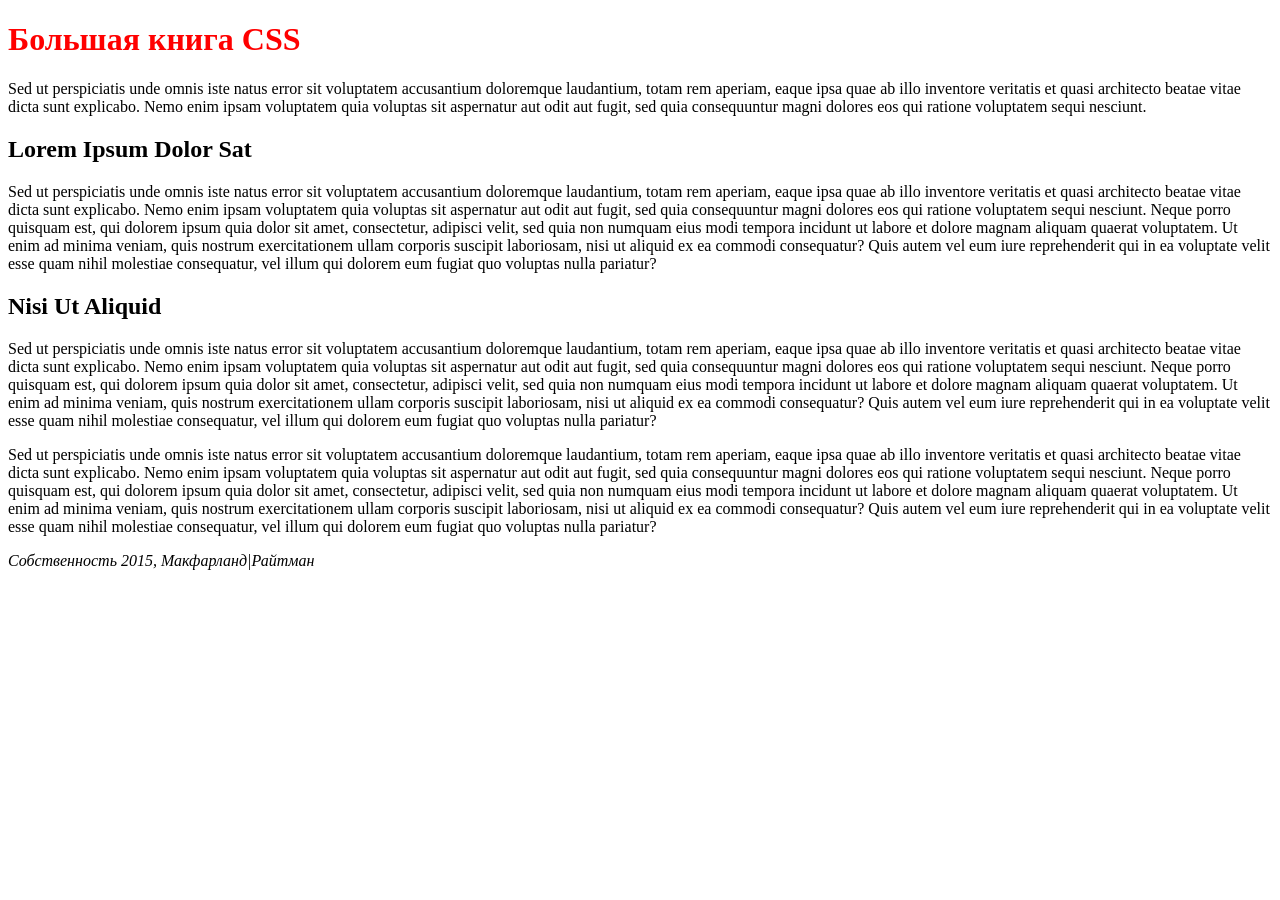
<file: 02 copy/index.html>
<!doctype html>
<html>

<head>
    <meta charset="UTF-8">
    <title>Большая книга CSS -- Глава 2</title>
</head>

<body>
    <h1 style="color: rgb(255, 0, 0);">Большая книга CSS</h1>
    <p>Sed ut perspiciatis unde omnis iste natus error sit voluptatem accusantium doloremque laudantium, totam rem
        aperiam, eaque ipsa quae ab illo inventore veritatis et quasi architecto beatae vitae dicta sunt explicabo. Nemo
        enim ipsam voluptatem quia voluptas sit aspernatur aut odit aut fugit, sed quia consequuntur magni dolores eos
        qui ratione voluptatem sequi nesciunt. </p>
    <h2>Lorem Ipsum Dolor Sat</h2>
    <p>Sed ut perspiciatis unde omnis iste natus error sit voluptatem accusantium doloremque laudantium, totam rem
        aperiam, eaque ipsa quae ab illo inventore veritatis et quasi architecto beatae vitae dicta sunt explicabo. Nemo
        enim ipsam voluptatem quia voluptas sit aspernatur aut odit aut fugit, sed quia consequuntur magni dolores eos
        qui ratione voluptatem sequi nesciunt. Neque porro quisquam est, qui dolorem ipsum quia dolor sit amet,
        consectetur, adipisci velit, sed quia non numquam eius modi tempora incidunt ut labore et dolore magnam aliquam
        quaerat voluptatem. Ut enim ad minima veniam, quis nostrum exercitationem ullam corporis suscipit laboriosam,
        nisi ut aliquid ex ea commodi consequatur? Quis autem vel eum iure reprehenderit qui in ea voluptate velit esse
        quam nihil molestiae consequatur, vel illum qui dolorem eum fugiat quo voluptas nulla pariatur?</p>
    <h2>Nisi Ut Aliquid </h2>
    <p>Sed ut perspiciatis unde omnis iste natus error sit voluptatem accusantium doloremque laudantium, totam rem
        aperiam, eaque ipsa quae ab illo inventore veritatis et quasi architecto beatae vitae dicta sunt explicabo. Nemo
        enim ipsam voluptatem quia voluptas sit aspernatur aut odit aut fugit, sed quia consequuntur magni dolores eos
        qui ratione voluptatem sequi nesciunt. Neque porro quisquam est, qui dolorem ipsum quia dolor sit amet,
        consectetur, adipisci velit, sed quia non numquam eius modi tempora incidunt ut labore et dolore magnam aliquam
        quaerat voluptatem. Ut enim ad minima veniam, quis nostrum exercitationem ullam corporis suscipit laboriosam,
        nisi ut aliquid ex ea commodi consequatur? Quis autem vel eum iure reprehenderit qui in ea voluptate velit esse
        quam nihil molestiae consequatur, vel illum qui dolorem eum fugiat quo voluptas nulla pariatur?</p>
    <p>Sed ut perspiciatis unde omnis iste natus error sit voluptatem accusantium doloremque laudantium, totam rem
        aperiam, eaque ipsa quae ab illo inventore veritatis et quasi architecto beatae vitae dicta sunt explicabo. Nemo
        enim ipsam voluptatem quia voluptas sit aspernatur aut odit aut fugit, sed quia consequuntur magni dolores eos
        qui ratione voluptatem sequi nesciunt. Neque porro quisquam est, qui dolorem ipsum quia dolor sit amet,
        consectetur, adipisci velit, sed quia non numquam eius modi tempora incidunt ut labore et dolore magnam aliquam
        quaerat voluptatem. Ut enim ad minima veniam, quis nostrum exercitationem ullam corporis suscipit laboriosam,
        nisi ut aliquid ex ea commodi consequatur? Quis autem vel eum iure reprehenderit qui in ea voluptate velit esse
        quam nihil molestiae consequatur, vel illum qui dolorem eum fugiat quo voluptas nulla pariatur?</p>
    <address>
        Собственность 2015, Макфарланд|Райтман
    </address>
</body>

</html>
</file>
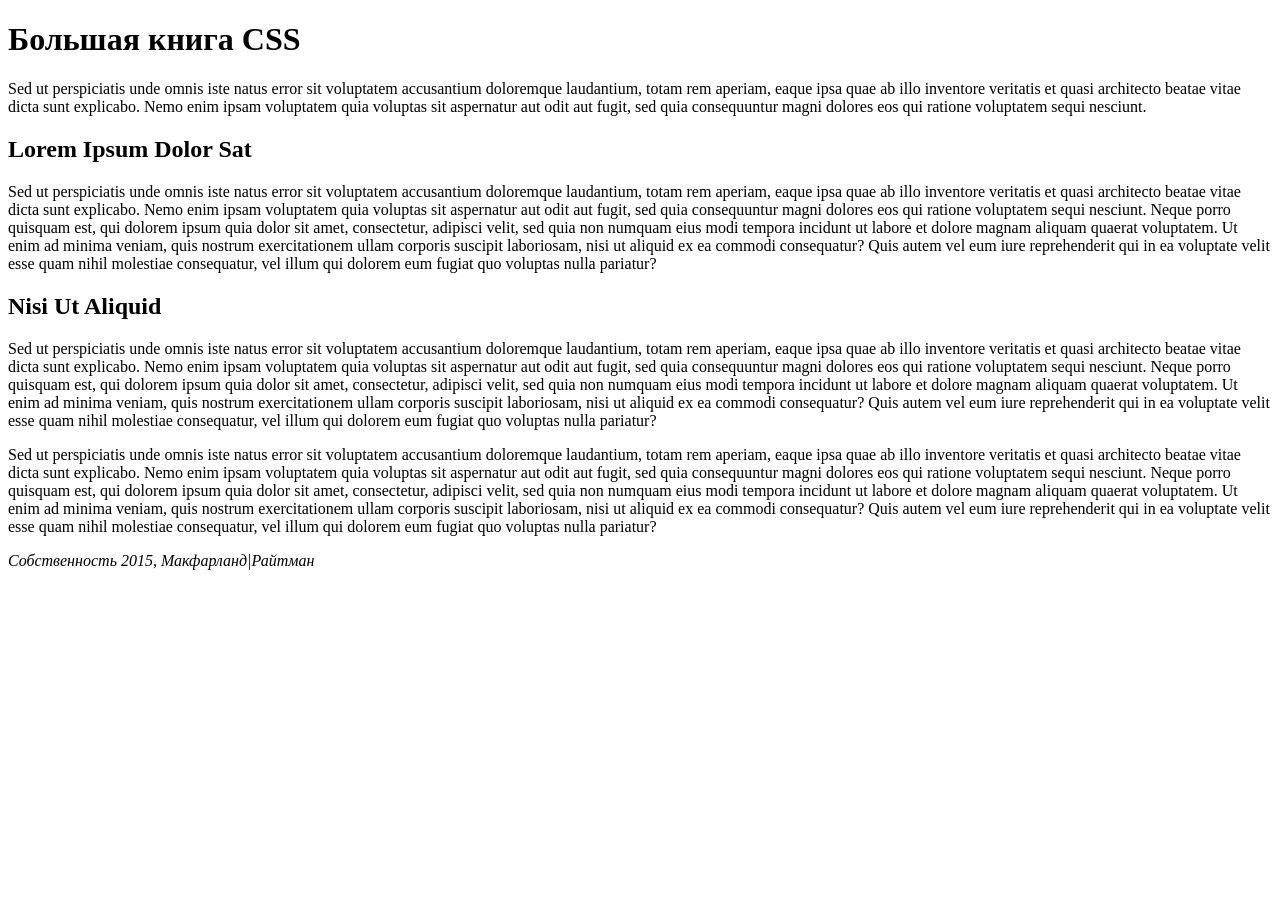
<file: 02/index.html>
<!doctype html>
<html>
<head>
<meta charset="UTF-8">
<title>Большая книга CSS -- Глава 2</title>
</head>
<body>
<h1>Большая книга CSS</h1>
<p>Sed ut perspiciatis unde omnis iste natus error sit voluptatem accusantium doloremque laudantium, totam rem aperiam, eaque ipsa quae ab illo inventore veritatis et quasi architecto beatae vitae dicta sunt explicabo. Nemo enim ipsam voluptatem quia voluptas sit aspernatur aut odit aut fugit, sed quia consequuntur magni dolores eos qui ratione voluptatem sequi nesciunt. </p>
<h2>Lorem Ipsum Dolor Sat</h2>
<p>Sed ut perspiciatis unde omnis iste natus error sit voluptatem accusantium doloremque laudantium, totam rem aperiam, eaque ipsa quae ab illo inventore veritatis et quasi architecto beatae vitae dicta sunt explicabo. Nemo enim ipsam voluptatem quia voluptas sit aspernatur aut odit aut fugit, sed quia consequuntur magni dolores eos qui ratione voluptatem sequi nesciunt. Neque porro quisquam est, qui dolorem ipsum quia dolor sit amet, consectetur, adipisci velit, sed quia non numquam eius modi tempora incidunt ut labore et dolore magnam aliquam quaerat voluptatem. Ut enim ad minima veniam, quis nostrum exercitationem ullam corporis suscipit laboriosam, nisi ut aliquid ex ea commodi consequatur? Quis autem vel eum iure reprehenderit qui in ea voluptate velit esse quam nihil molestiae consequatur, vel illum qui dolorem eum fugiat quo voluptas nulla pariatur?</p>
<h2>Nisi Ut Aliquid </h2>
<p>Sed ut perspiciatis unde omnis iste natus error sit voluptatem accusantium doloremque laudantium, totam rem aperiam, eaque ipsa quae ab illo inventore veritatis et quasi architecto beatae vitae dicta sunt explicabo. Nemo enim ipsam voluptatem quia voluptas sit aspernatur aut odit aut fugit, sed quia consequuntur magni dolores eos qui ratione voluptatem sequi nesciunt. Neque porro quisquam est, qui dolorem ipsum quia dolor sit amet, consectetur, adipisci velit, sed quia non numquam eius modi tempora incidunt ut labore et dolore magnam aliquam quaerat voluptatem. Ut enim ad minima veniam, quis nostrum exercitationem ullam corporis suscipit laboriosam, nisi ut aliquid ex ea commodi consequatur? Quis autem vel eum iure reprehenderit qui in ea voluptate velit esse quam nihil molestiae consequatur, vel illum qui dolorem eum fugiat quo voluptas nulla pariatur?</p>
<p>Sed ut perspiciatis unde omnis iste natus error sit voluptatem accusantium doloremque laudantium, totam rem aperiam, eaque ipsa quae ab illo inventore veritatis et quasi architecto beatae vitae dicta sunt explicabo. Nemo enim ipsam voluptatem quia voluptas sit aspernatur aut odit aut fugit, sed quia consequuntur magni dolores eos qui ratione voluptatem sequi nesciunt. Neque porro quisquam est, qui dolorem ipsum quia dolor sit amet, consectetur, adipisci velit, sed quia non numquam eius modi tempora incidunt ut labore et dolore magnam aliquam quaerat voluptatem. Ut enim ad minima veniam, quis nostrum exercitationem ullam corporis suscipit laboriosam, nisi ut aliquid ex ea commodi consequatur? Quis autem vel eum iure reprehenderit qui in ea voluptate velit esse quam nihil molestiae consequatur, vel illum qui dolorem eum fugiat quo voluptas nulla pariatur?</p>
<address>
Собственность 2015, Макфарланд|Райтман 
</address>
</body>
</html>
</file>
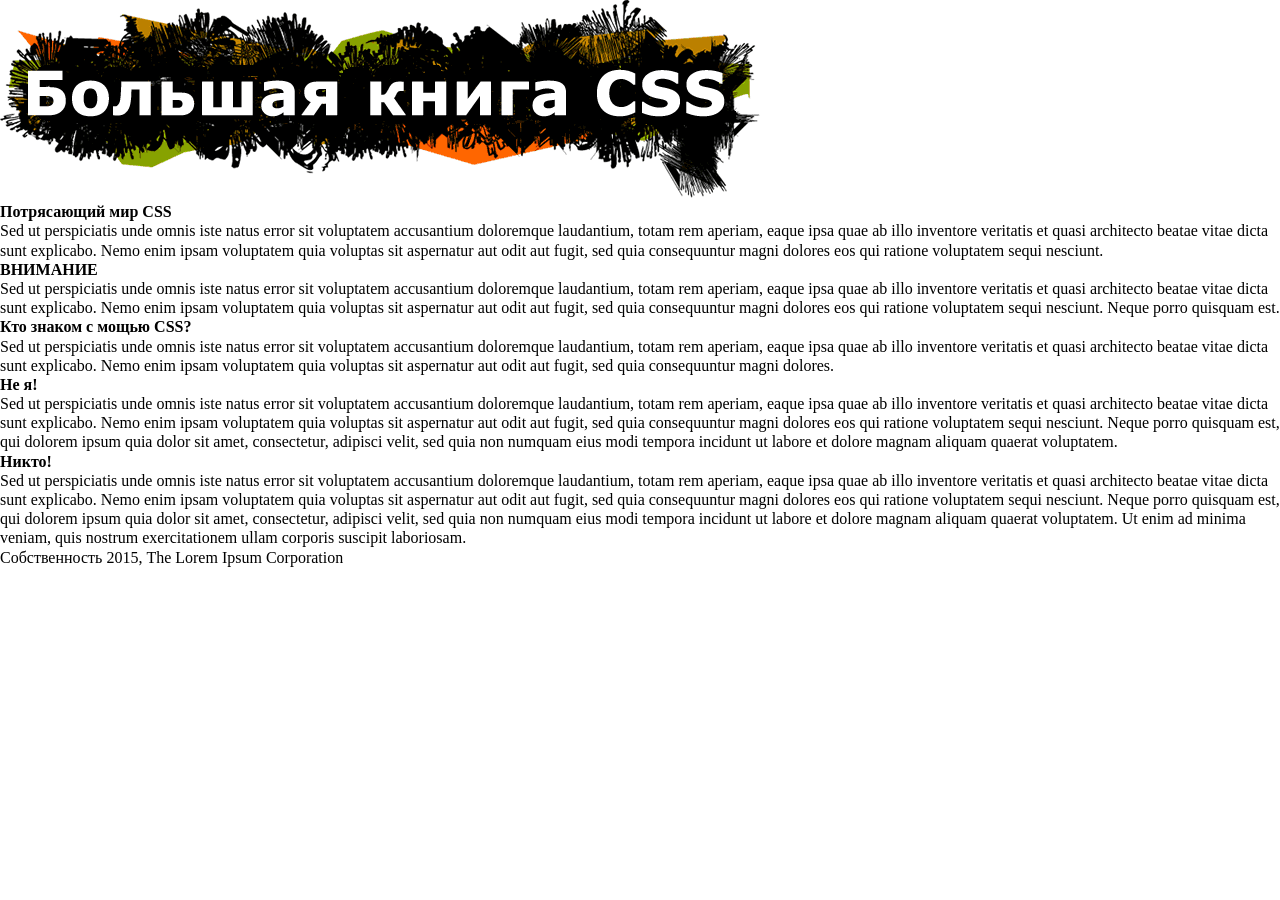
<file: 07/index.html>
<!doctype html>
<html>
<head>
<meta charset="UTF-8">
<title>Поля, отступы, границы и фон</title>
<link rel="stylesheet" href="main.css">
</head>

<body id="article">
  <div id="banner"><img src="images/banner.png" width="760" height="198" alt="Большая книга CSS">
  </div>

  <h1>Потрясающий мир CSS</h1>
  <p>Sed ut perspiciatis unde omnis iste natus error sit voluptatem accusantium doloremque laudantium, totam rem aperiam, eaque ipsa quae ab illo inventore veritatis et quasi architecto beatae vitae dicta sunt explicabo. Nemo enim ipsam voluptatem quia voluptas sit aspernatur aut odit aut fugit, sed quia consequuntur magni dolores eos qui ratione voluptatem sequi nesciunt. </p> 
  <h2>ВНИМАНИЕ</h2>
<p class="note">Sed ut perspiciatis unde omnis iste natus error sit voluptatem accusantium doloremque laudantium, totam rem aperiam, eaque ipsa quae ab illo inventore veritatis et quasi architecto beatae vitae dicta sunt explicabo. Nemo enim ipsam voluptatem quia voluptas sit aspernatur aut odit aut fugit, sed quia consequuntur magni dolores eos qui ratione voluptatem sequi nesciunt. Neque porro quisquam est.</p>
  <h2>Кто знаком с мощью CSS?</h2>
  <p>Sed ut perspiciatis unde omnis iste natus error sit voluptatem accusantium doloremque laudantium, totam rem aperiam, eaque ipsa quae ab illo inventore veritatis et quasi architecto beatae vitae dicta sunt explicabo. Nemo enim ipsam voluptatem quia voluptas sit aspernatur aut odit aut fugit, sed quia consequuntur magni dolores.</p>
<h2>Не я!</h2>
<p>Sed ut perspiciatis unde omnis iste natus error sit voluptatem accusantium doloremque laudantium, totam rem aperiam, eaque ipsa quae ab illo inventore veritatis et quasi architecto beatae vitae dicta sunt explicabo. Nemo enim ipsam voluptatem quia voluptas sit aspernatur aut odit aut fugit, sed quia consequuntur magni dolores eos qui ratione voluptatem sequi nesciunt. Neque porro quisquam est, qui dolorem ipsum quia dolor sit amet, consectetur, adipisci velit, sed quia non numquam eius modi tempora incidunt ut labore et dolore magnam aliquam quaerat voluptatem. </p>
  <h2>Никто!</h2>
  <p>Sed ut perspiciatis unde omnis iste natus error sit voluptatem accusantium doloremque laudantium, totam rem aperiam, eaque ipsa quae ab illo inventore veritatis et quasi architecto beatae vitae dicta sunt explicabo. Nemo enim ipsam voluptatem quia voluptas sit aspernatur aut odit aut fugit, sed quia consequuntur magni dolores eos qui ratione voluptatem sequi nesciunt. Neque porro quisquam est, qui dolorem ipsum quia dolor sit amet, consectetur, adipisci velit, sed quia non numquam eius modi tempora incidunt ut labore et dolore magnam aliquam quaerat voluptatem. Ut enim ad minima veniam, quis nostrum exercitationem ullam corporis suscipit laboriosam.</p>
  <p>Собственность 2015, The Lorem Ipsum Corporation</p>
</body>
</html>
</file>
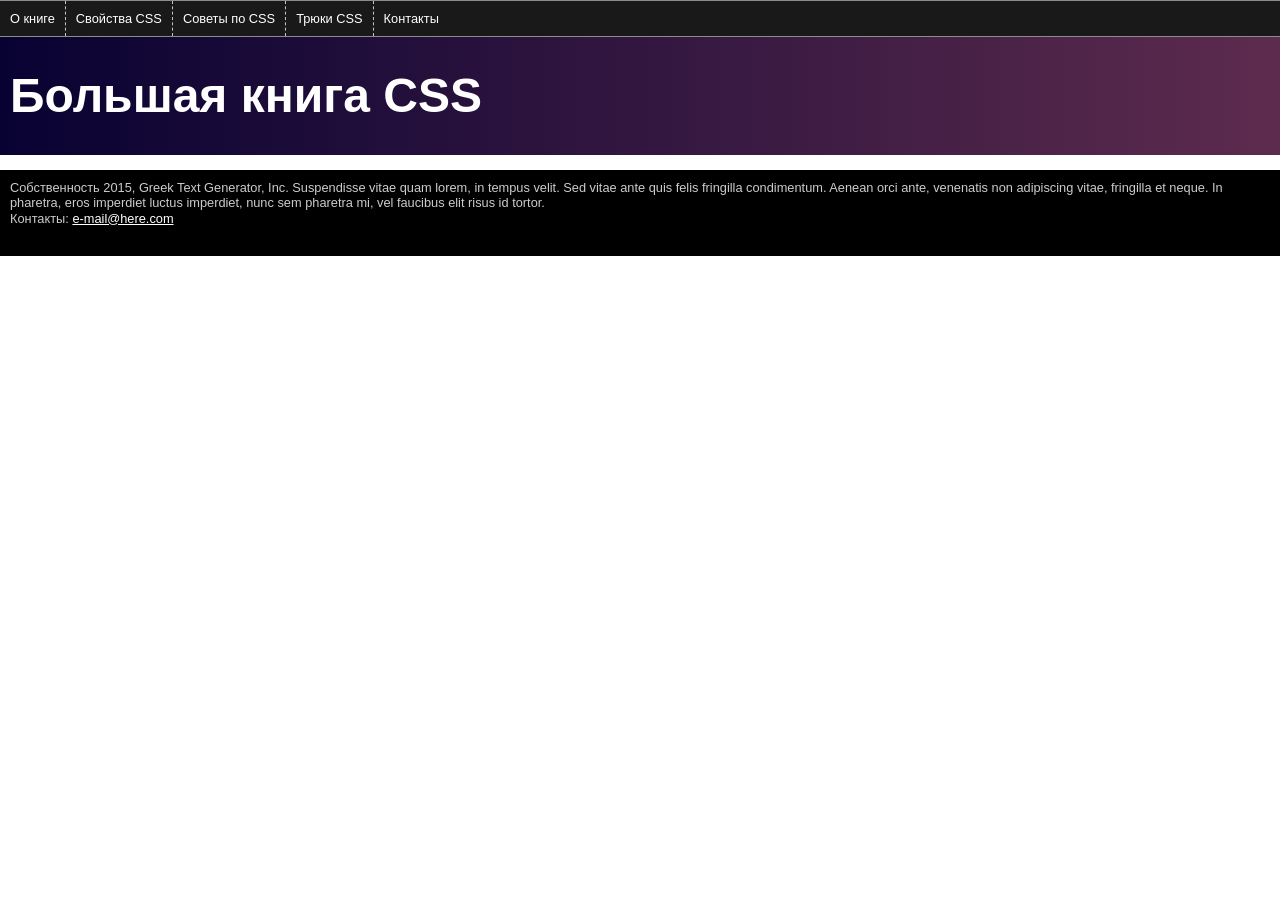
<file: 13/index.html>
<!doctype html>
<html>
<head>
<meta charset="UTF-8">
<title>Большая книга CSS</title>
<link href="styles.css" rel="stylesheet">
</head>

<body>
<header>
<nav class="clear">
<ul>
<li><a href="#">О книге</a></li>
<li><a href="#">Свойства CSS</a></li>
<li><a href="#">Советы по CSS</a></li>
<li><a href="#">Трюки CSS</a></li>
<li><a href="#">Контакты</a></li>
</ul>
</nav>
<h1>Большая книга CSS</h1>
</header>
<!-- первая боковая панель -->

<!-- основной контент -->

<!-- вторая боковая панель -->

<footer>
<p>Собственность 2015, Greek Text Generator, Inc.
Suspendisse vitae quam lorem, in tempus velit. Sed vitae ante quis felis fringilla condimentum. Aenean orci ante, venenatis non adipiscing vitae, fringilla et neque. In pharetra, eros imperdiet luctus imperdiet, nunc sem pharetra mi, vel faucibus elit risus id tortor.</p>
<p>Контакты: <a href="mailto:nobody@nowhere.com">e-mail@here.com</a></p>
</footer>
</body>
</html>
</file>
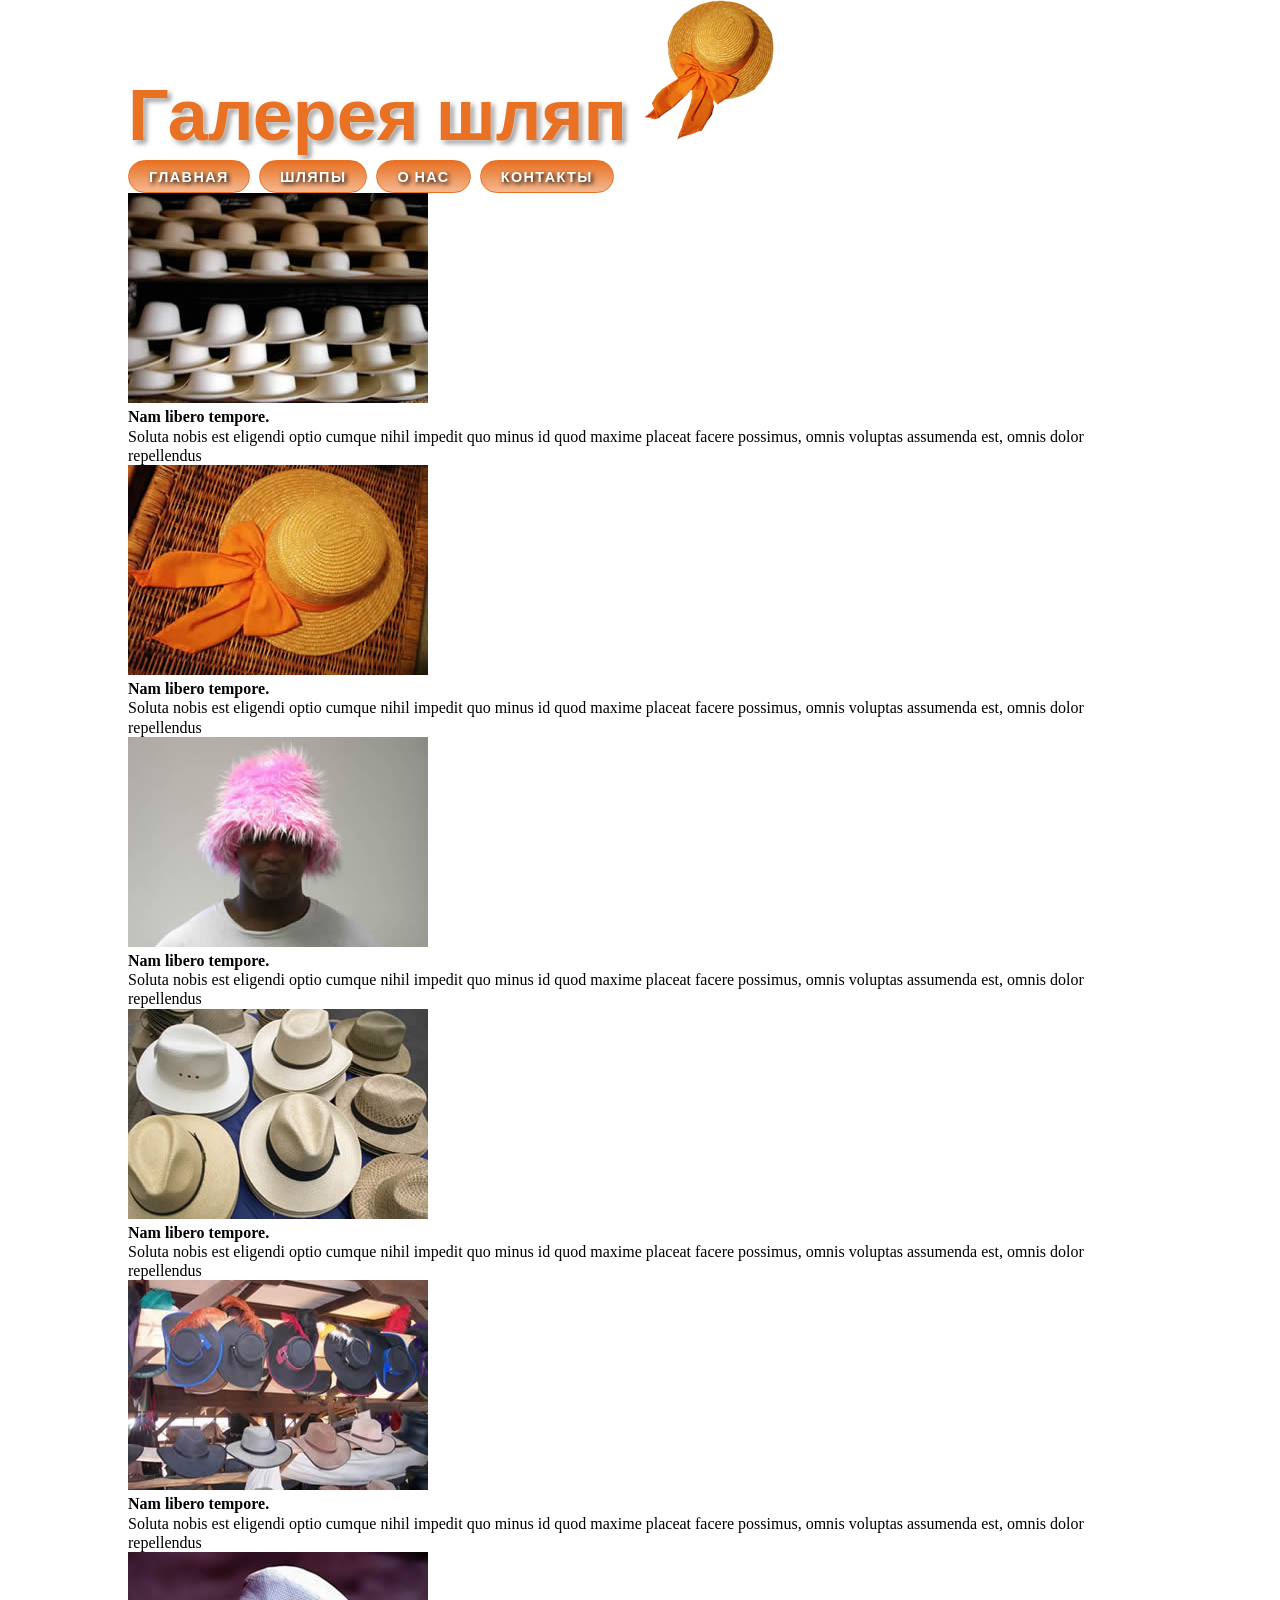
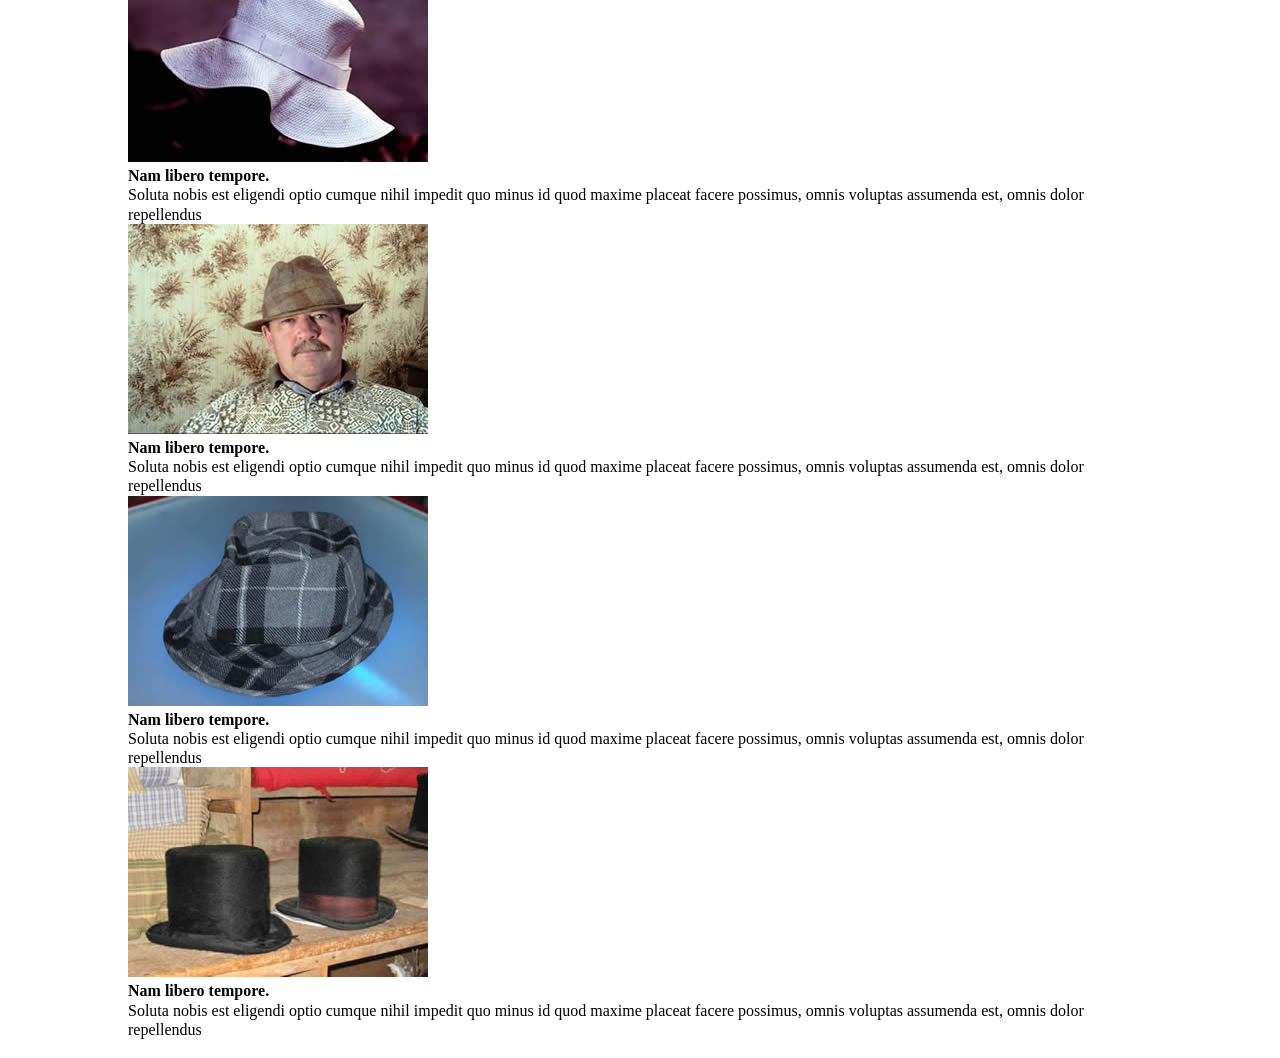
<file: 14/index.html>
<!doctype html>
<html>
<head>
<meta charset="UTF-8">
<title>Галерея шляп</title>
<link href="styles.css" rel="stylesheet">
</head>
<body>
<header>
<h1>Галерея шляп <img src="images/hat.png" width="130" height="140" alt="Галерея шляп" class="badge"></h1>
<nav>
	<ul>
		<li><a href="#">Главная</a></li>
		<li><a href="#">Шляпы</a></li>
		<li><a href="#">О нас</a></li>
		<li><a href="#">Контакты</a></li>
	</ul>
</nav>
</header>
<div class="gallery">
<figure>
<img src="images/file00079963469.jpg" width="300" height="210" alt="Панама">
<figcaption><strong>Nam libero tempore.</strong> Soluta nobis est eligendi optio cumque nihil impedit quo minus id quod maxime placeat facere possimus, omnis voluptas assumenda est, omnis dolor repellendus</figcaption>
</figure>
<figure>
<img src="images/file000308999292.jpg" width="300" height="210" alt="Капор">
<figcaption><strong>Nam libero tempore.</strong> Soluta nobis est eligendi optio cumque nihil impedit quo minus id quod maxime placeat facere possimus, omnis voluptas assumenda est, omnis dolor repellendus</figcaption>
</figure>
<figure>
<img src="images/file000330568599.jpg" width="300" height="210" alt="Розовая шляпа">
<figcaption><strong>Nam libero tempore.</strong> Soluta nobis est eligendi optio cumque nihil impedit quo minus id quod maxime placeat facere possimus, omnis voluptas assumenda est, omnis dolor repellendus</figcaption>
</figure>
<figure>
<img src="images/file000550955311.jpg" width="300" height="210" alt="Много шляп">
<figcaption><strong>Nam libero tempore.</strong> Soluta nobis est eligendi optio cumque nihil impedit quo minus id quod maxime placeat facere possimus, omnis voluptas assumenda est, omnis dolor repellendus</figcaption>
</figure>
<figure>
<img src="images/file0001117960982.jpg" width="300" height="210" alt="Шляпа">
<figcaption><strong>Nam libero tempore.</strong> Soluta nobis est eligendi optio cumque nihil impedit quo minus id quod maxime placeat facere possimus, omnis voluptas assumenda est, omnis dolor repellendus</figcaption>
</figure>
<figure>
<img src="images/file0001425538258.jpg" width="300" height="210" alt="Другой капор">
<figcaption><strong>Nam libero tempore.</strong> Soluta nobis est eligendi optio cumque nihil impedit quo minus id quod maxime placeat facere possimus, omnis voluptas assumenda est, omnis dolor repellendus</figcaption>
</figure>
<figure>
<img src="images/file00030009680.jpg" width="300" height="210" alt="Дурень в шляпе">
<figcaption><strong>Nam libero tempore.</strong> Soluta nobis est eligendi optio cumque nihil impedit quo minus id quod maxime placeat facere possimus, omnis voluptas assumenda est, omnis dolor repellendus</figcaption>
</figure>
<figure>
<img src="images/file0001728857809.jpg" width="300" height="210" alt="Клевая шляпа">
<figcaption><strong>Nam libero tempore.</strong> Soluta nobis est eligendi optio cumque nihil impedit quo minus id quod maxime placeat facere possimus, omnis voluptas assumenda est, omnis dolor repellendus</figcaption>
</figure>
<figure>
<img src="images/file0001757413591.jpg" width="300" height="210" alt="Крутые шляпы">
<figcaption><strong>Nam libero tempore.</strong> Soluta nobis est eligendi optio cumque nihil impedit quo minus id quod maxime placeat facere possimus, omnis voluptas assumenda est, omnis dolor repellendus</figcaption>
</figure>
</div>
<footer>
<div class="copyright">
<p>Собственность 2015, Галерея шляп</p>
</div>
</footer>
</body>
</html>
</file>
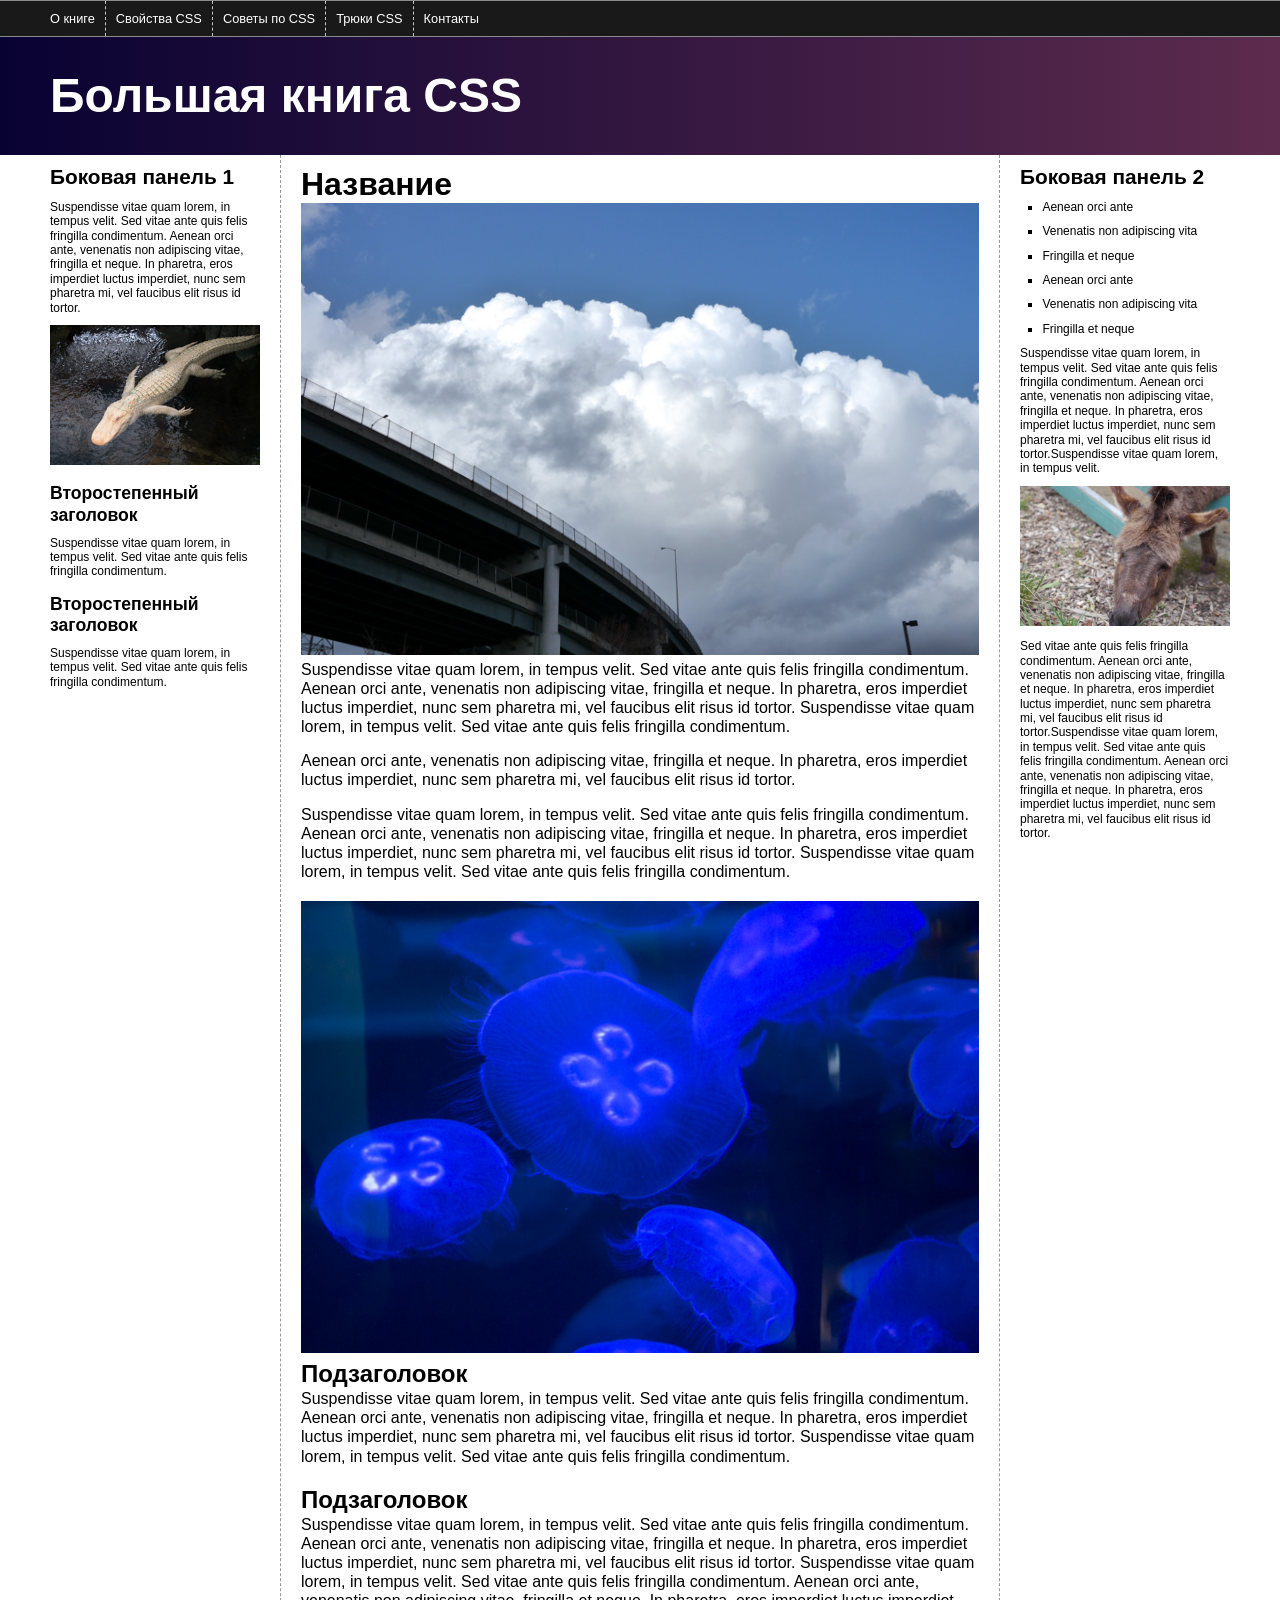
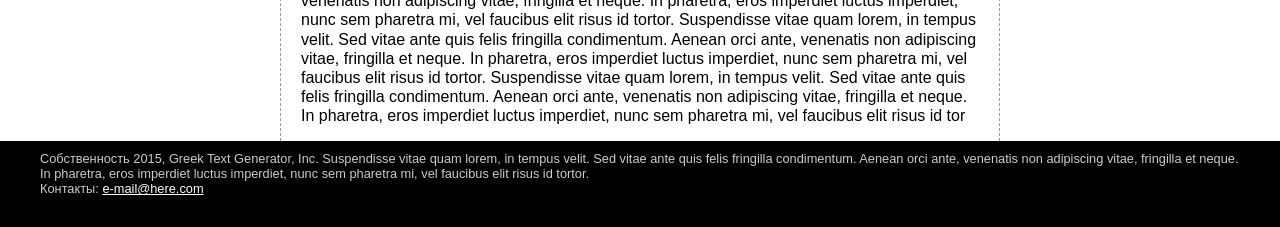
<file: 15/index.html>
<!doctype html>
<html>
<head>
<meta charset="UTF-8">
<meta name="viewport" content="width=device-width">
<title>Большая книга CSS</title>
<link href="styles.css" rel="stylesheet">
</head>

<body>
<div class="pageWrapper">
<header>
<nav class="clear">
<ul>
<li><a href="#">О книге</a></li>
<li><a href="#">Свойства CSS</a></li>
<li><a href="#">Советы по CSS</a></li>
<li><a href="#">Трюки CSS</a></li>
<li><a href="#">Контакты</a></li>
</ul>
</nav>
<h1>Большая книга CSS</h1>
</header>
<div class="contentWrapper"> 
<!-- первая боковая панель -->
<aside class="sidebar1">
  <h2>Боковая панель 1</h2>
  <p>Suspendisse vitae quam lorem, in tempus velit. Sed vitae ante quis felis fringilla condimentum. Aenean orci ante, venenatis non adipiscing vitae, fringilla et neque. In pharetra, eros imperdiet luctus imperdiet, nunc sem pharetra mi, vel faucibus elit risus id tortor.  </p>
  <p><img src="imgs/gator.jpg" alt="Аллигатор" width="210" height="140"></p>
  <h3>Второстепенный заголовок</h3>
  <p>Suspendisse vitae quam lorem, in tempus velit. Sed vitae ante quis felis fringilla condimentum.  </p>
  <h3>Второстепенный заголовок</h3>
  <p>Suspendisse vitae quam lorem, in tempus velit. Sed vitae ante quis felis fringilla condimentum. </p>
</aside>
<!-- основной контент -->
<article class="main">
  <h2>Название</h2>
  <p><img src="imgs/clouds.jpg" alt="Облака" width="678" height="452">Suspendisse vitae quam lorem, in tempus velit. Sed vitae ante quis felis fringilla condimentum. Aenean orci ante, venenatis non adipiscing vitae, fringilla et neque. In pharetra, eros imperdiet luctus imperdiet, nunc sem pharetra mi, vel faucibus elit risus id tortor. Suspendisse vitae quam lorem, in tempus velit. Sed vitae ante quis felis fringilla condimentum.</p>
  <p>Aenean orci ante, venenatis non adipiscing vitae, fringilla et neque. In pharetra, eros imperdiet luctus imperdiet, nunc sem pharetra mi, vel faucibus elit risus id tortor. </p>
  <p>Suspendisse vitae quam lorem, in tempus velit. Sed vitae ante quis felis fringilla condimentum. Aenean orci ante, venenatis non adipiscing vitae, fringilla et neque. In pharetra, eros imperdiet luctus imperdiet, nunc sem pharetra mi, vel faucibus elit risus id tortor. Suspendisse vitae quam lorem, in tempus velit. Sed vitae ante quis felis fringilla condimentum. </p>
  <h3><img src="imgs/jellyfish.jpg" alt="Медуза" width="678" height="452">Подзаголовок</h3>
  <p>Suspendisse vitae quam lorem, in tempus velit. Sed vitae ante quis felis fringilla condimentum. Aenean orci ante, venenatis non adipiscing vitae, fringilla et neque. In pharetra, eros imperdiet luctus imperdiet, nunc sem pharetra mi, vel faucibus elit risus id tortor. Suspendisse vitae quam lorem, in tempus velit. Sed vitae ante quis felis fringilla condimentum. </p>
  <h3>Подзаголовок</h3>
  <p>Suspendisse vitae quam lorem, in tempus velit. Sed vitae ante quis felis fringilla condimentum. Aenean orci ante, venenatis non adipiscing vitae, fringilla et neque. In pharetra, eros imperdiet luctus imperdiet, nunc sem pharetra mi, vel faucibus elit risus id tortor. Suspendisse vitae quam lorem, in tempus velit. Sed vitae ante quis felis fringilla condimentum. Aenean orci ante, venenatis non adipiscing vitae, fringilla et neque. In pharetra, eros imperdiet luctus imperdiet, nunc sem pharetra mi, vel faucibus elit risus id tortor. Suspendisse vitae quam lorem, in tempus velit. Sed vitae ante quis felis fringilla condimentum. Aenean orci ante, venenatis non adipiscing vitae, fringilla et neque. In pharetra, eros imperdiet luctus imperdiet, nunc sem pharetra mi, vel faucibus elit risus id tortor. Suspendisse vitae quam lorem, in tempus velit. Sed vitae ante quis felis fringilla condimentum. Aenean orci ante, venenatis non adipiscing vitae, fringilla et neque. In pharetra, eros imperdiet luctus imperdiet, nunc sem pharetra mi, vel faucibus elit risus id tor</p>
</article>
<!-- вторая боковая панель -->
<aside class="sidebar2">
<h2>Боковая панель 2 </h2>
  <ul>
    <li>Aenean orci ante</li>
    <li>Venenatis non adipiscing vita</li>
    <li> Fringilla et neque</li>
    <li>Aenean orci ante</li>
    <li>Venenatis non adipiscing vita</li>
    <li> Fringilla et neque</li>
  </ul>
  <p>Suspendisse vitae quam lorem, in tempus velit. Sed vitae ante quis felis fringilla condimentum. Aenean orci ante, venenatis non adipiscing vitae, fringilla et neque. In pharetra, eros imperdiet luctus imperdiet, nunc sem pharetra mi, vel faucibus elit risus id tortor.Suspendisse vitae quam lorem, in tempus velit. </p>
  <p><img src="imgs/mule.jpg" alt="Ослик" width="210" height="140"></p>
  <p>Sed vitae ante quis felis fringilla condimentum. Aenean orci ante, venenatis non adipiscing vitae, fringilla et neque. In pharetra, eros imperdiet luctus imperdiet, nunc sem pharetra mi, vel faucibus elit risus id tortor.Suspendisse vitae quam lorem, in tempus velit. Sed vitae ante quis felis fringilla condimentum. Aenean orci ante, venenatis non adipiscing vitae, fringilla et neque. In pharetra, eros imperdiet luctus imperdiet, nunc sem pharetra mi, vel faucibus elit risus id tortor.</p>
</aside>
</div>
<footer>
<p>Собственность 2015, Greek Text Generator, Inc.
Suspendisse vitae quam lorem, in tempus velit. Sed vitae ante quis felis fringilla condimentum. Aenean orci ante, venenatis non adipiscing vitae, fringilla et neque. In pharetra, eros imperdiet luctus imperdiet, nunc sem pharetra mi, vel faucibus elit risus id tortor.</p>
<p>Контакты: <a href="mailto:nobody@nowhere.com">e-mail@here.com</a></p>
</footer>
</div>
</body>
</html>
</file>
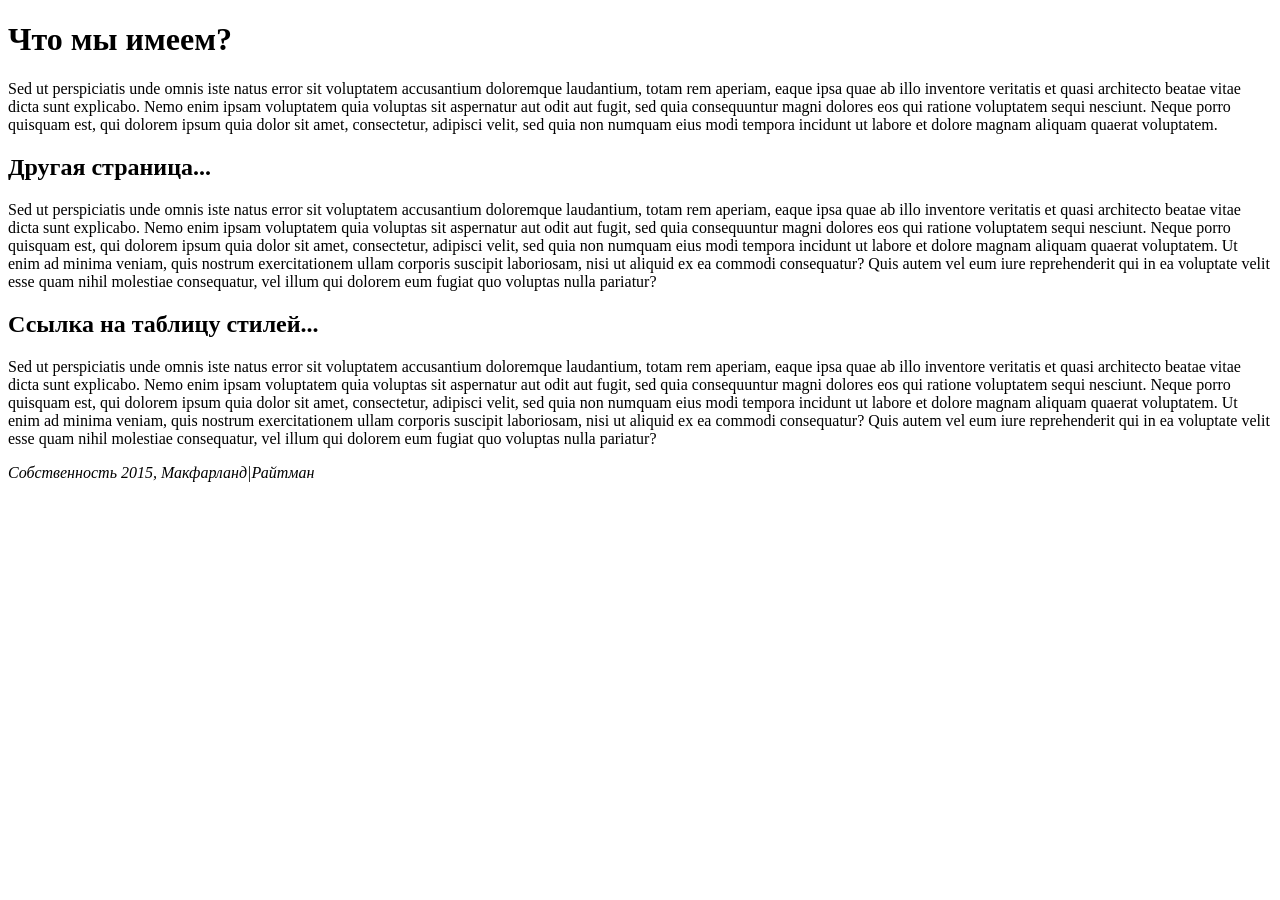
<file: 02 copy/another_page.html>
<!doctype html>
<html>

<head>
    <meta charset="UTF-8">
    <title>Другая страница</title>
</head>

<body>
    <h1>Что мы имеем?</h1>
    <p>Sed ut perspiciatis unde omnis iste natus error sit voluptatem accusantium doloremque laudantium, totam rem
        aperiam, eaque ipsa quae ab illo inventore veritatis et quasi architecto beatae vitae dicta sunt explicabo. Nemo
        enim ipsam voluptatem quia voluptas sit aspernatur aut odit aut fugit, sed quia consequuntur magni dolores eos
        qui ratione voluptatem sequi nesciunt. Neque porro quisquam est, qui dolorem ipsum quia dolor sit amet,
        consectetur, adipisci velit, sed quia non numquam eius modi tempora incidunt ut labore et dolore magnam aliquam
        quaerat voluptatem. </p>
    <h2>Другая страница...</h2>
    <p>Sed ut perspiciatis unde omnis iste natus error sit voluptatem accusantium doloremque laudantium, totam rem
        aperiam, eaque ipsa quae ab illo inventore veritatis et quasi architecto beatae vitae dicta sunt explicabo. Nemo
        enim ipsam voluptatem quia voluptas sit aspernatur aut odit aut fugit, sed quia consequuntur magni dolores eos
        qui ratione voluptatem sequi nesciunt. Neque porro quisquam est, qui dolorem ipsum quia dolor sit amet,
        consectetur, adipisci velit, sed quia non numquam eius modi tempora incidunt ut labore et dolore magnam aliquam
        quaerat voluptatem. Ut enim ad minima veniam, quis nostrum exercitationem ullam corporis suscipit laboriosam,
        nisi ut aliquid ex ea commodi consequatur? Quis autem vel eum iure reprehenderit qui in ea voluptate velit esse
        quam nihil molestiae consequatur, vel illum qui dolorem eum fugiat quo voluptas nulla pariatur?</p>
    <h2>Ссылка на таблицу стилей...</h2>
    <p>Sed ut perspiciatis unde omnis iste natus error sit voluptatem accusantium doloremque laudantium, totam rem
        aperiam, eaque ipsa quae ab illo inventore veritatis et quasi architecto beatae vitae dicta sunt explicabo. Nemo
        enim ipsam voluptatem quia voluptas sit aspernatur aut odit aut fugit, sed quia consequuntur magni dolores eos
        qui ratione voluptatem sequi nesciunt. Neque porro quisquam est, qui dolorem ipsum quia dolor sit amet,
        consectetur, adipisci velit, sed quia non numquam eius modi tempora incidunt ut labore et dolore magnam aliquam
        quaerat voluptatem. Ut enim ad minima veniam, quis nostrum exercitationem ullam corporis suscipit laboriosam,
        nisi ut aliquid ex ea commodi consequatur? Quis autem vel eum iure reprehenderit qui in ea voluptate velit esse
        quam nihil molestiae consequatur, vel illum qui dolorem eum fugiat quo voluptas nulla pariatur?</p>
    <address>
        Собственность 2015, Макфарланд|Райтман
    </address>
</body>

</html>
</file>
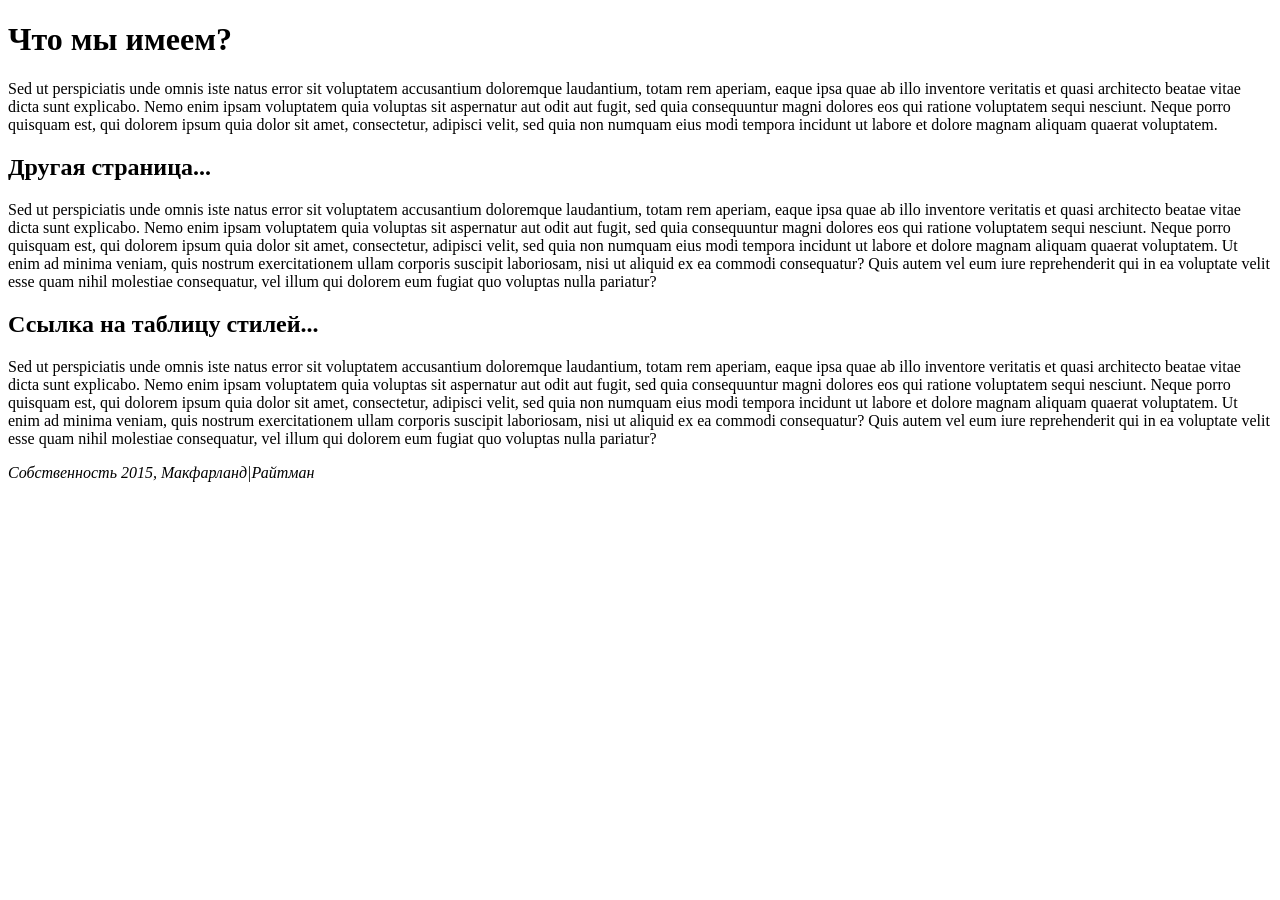
<file: 02/another_page.html>
<!doctype html>
<html>
<head>
<meta charset="UTF-8">
<title>Другая страница</title>
</head>
<body>
<h1>Что мы имеем?</h1>
<p>Sed ut perspiciatis unde omnis iste natus error sit voluptatem accusantium doloremque laudantium, totam rem aperiam, eaque ipsa quae ab illo inventore veritatis et quasi architecto beatae vitae dicta sunt explicabo. Nemo enim ipsam voluptatem quia voluptas sit aspernatur aut odit aut fugit, sed quia consequuntur magni dolores eos qui ratione voluptatem sequi nesciunt. Neque porro quisquam est, qui dolorem ipsum quia dolor sit amet, consectetur, adipisci velit, sed quia non numquam eius modi tempora incidunt ut labore et dolore magnam aliquam quaerat voluptatem. </p>
<h2>Другая страница...</h2>
<p>Sed ut perspiciatis unde omnis iste natus error sit voluptatem accusantium doloremque laudantium, totam rem aperiam, eaque ipsa quae ab illo inventore veritatis et quasi architecto beatae vitae dicta sunt explicabo. Nemo enim ipsam voluptatem quia voluptas sit aspernatur aut odit aut fugit, sed quia consequuntur magni dolores eos qui ratione voluptatem sequi nesciunt. Neque porro quisquam est, qui dolorem ipsum quia dolor sit amet, consectetur, adipisci velit, sed quia non numquam eius modi tempora incidunt ut labore et dolore magnam aliquam quaerat voluptatem. Ut enim ad minima veniam, quis nostrum exercitationem ullam corporis suscipit laboriosam, nisi ut aliquid ex ea commodi consequatur? Quis autem vel eum iure reprehenderit qui in ea voluptate velit esse quam nihil molestiae consequatur, vel illum qui dolorem eum fugiat quo voluptas nulla pariatur?</p>
<h2>Ссылка на таблицу стилей...</h2>
<p>Sed ut perspiciatis unde omnis iste natus error sit voluptatem accusantium doloremque laudantium, totam rem aperiam, eaque ipsa quae ab illo inventore veritatis et quasi architecto beatae vitae dicta sunt explicabo. Nemo enim ipsam voluptatem quia voluptas sit aspernatur aut odit aut fugit, sed quia consequuntur magni dolores eos qui ratione voluptatem sequi nesciunt. Neque porro quisquam est, qui dolorem ipsum quia dolor sit amet, consectetur, adipisci velit, sed quia non numquam eius modi tempora incidunt ut labore et dolore magnam aliquam quaerat voluptatem. Ut enim ad minima veniam, quis nostrum exercitationem ullam corporis suscipit laboriosam, nisi ut aliquid ex ea commodi consequatur? Quis autem vel eum iure reprehenderit qui in ea voluptate velit esse quam nihil molestiae consequatur, vel illum qui dolorem eum fugiat quo voluptas nulla pariatur?</p>
<address>
Собственность 2015, Макфарланд|Райтман 
</address>
</body>
</html>
</file>
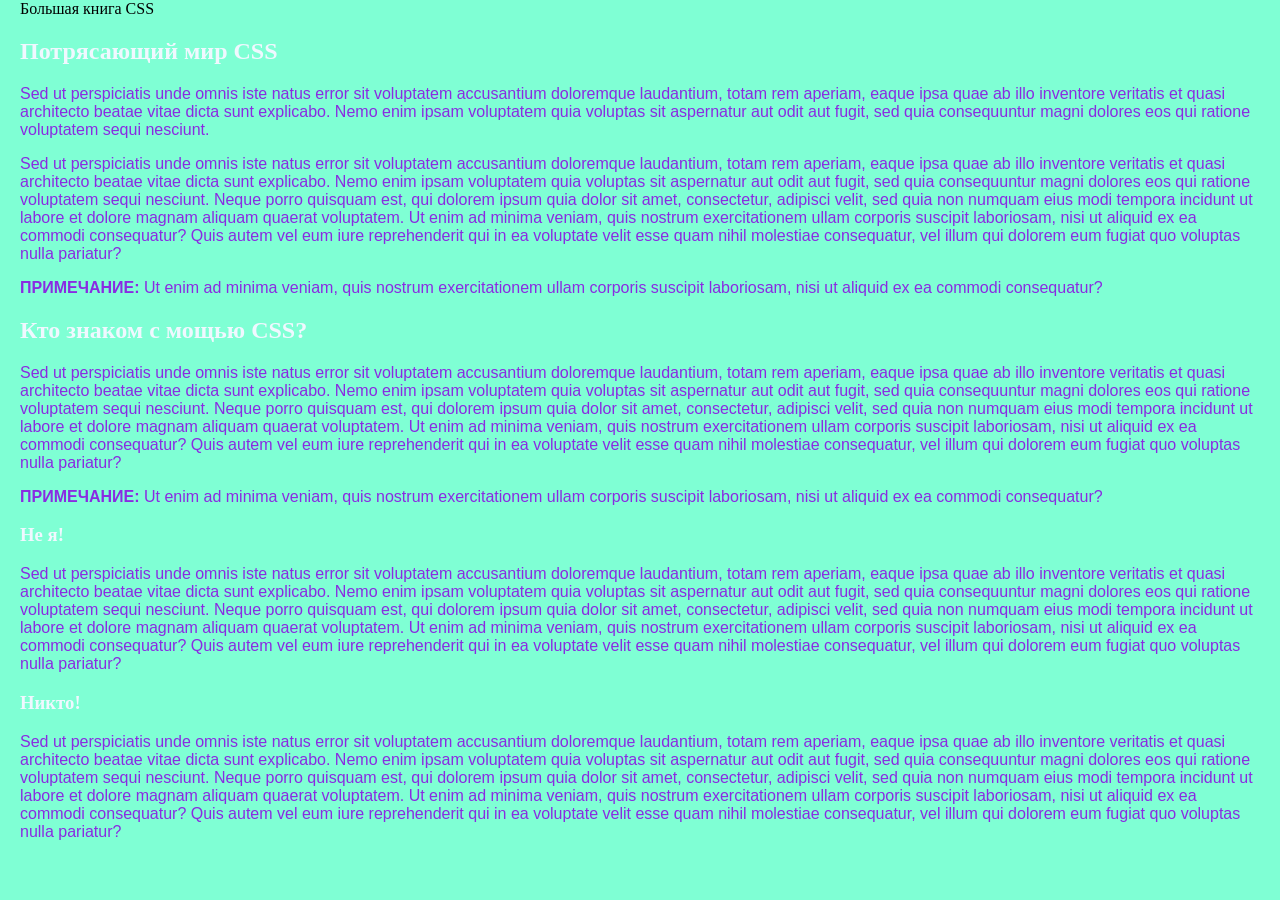
<file: 03/selector_basics.html>
<!doctype html>
<html>

<head>
  <meta charset="UTF-8">
  <title>Селекторы Малыгин</title>
  <style>
    body {
      background-color: aquamarine;
      padding: 0 20px 20px 20px;
      margin: 0;
    }
    p {
      color: blueviolet;
      font-size: 1em;
      font-family: 'Arial Narrow Bold', sans-serif;
    }
    /*Group selector*/
    h1, h2, h3 {
      color: aliceblue;

    }
  </style>
</head>

<body>
  <article>
    <div>
      Большая книга CSS
    </div>
    <h1>Потрясающий мир CSS</h1>
    <p>Sed ut perspiciatis unde omnis iste natus error sit voluptatem accusantium doloremque laudantium, totam rem
      aperiam, eaque ipsa quae ab illo inventore veritatis et quasi architecto beatae vitae dicta sunt explicabo. Nemo
      enim ipsam voluptatem quia voluptas sit aspernatur aut odit aut fugit, sed quia consequuntur magni dolores eos qui
      ratione voluptatem sequi nesciunt. </p>
    <p>Sed ut perspiciatis unde omnis iste natus error sit voluptatem accusantium doloremque laudantium, totam rem
      aperiam, eaque ipsa quae ab illo inventore veritatis et quasi architecto beatae vitae dicta sunt explicabo. Nemo
      enim ipsam voluptatem quia voluptas sit aspernatur aut odit aut fugit, sed quia consequuntur magni dolores eos qui
      ratione voluptatem sequi nesciunt. Neque porro quisquam est, qui dolorem ipsum quia dolor sit amet, consectetur,
      adipisci velit, sed quia non numquam eius modi tempora incidunt ut labore et dolore magnam aliquam quaerat
      voluptatem. Ut enim ad minima veniam, quis nostrum exercitationem ullam corporis suscipit laboriosam, nisi ut
      aliquid ex ea commodi consequatur? Quis autem vel eum iure reprehenderit qui in ea voluptate velit esse quam nihil
      molestiae consequatur, vel illum qui dolorem eum fugiat quo voluptas nulla pariatur?</p>
    <p><strong>ПРИМЕЧАНИЕ:</strong> Ut enim ad minima veniam, quis nostrum exercitationem ullam corporis suscipit
      laboriosam, nisi ut aliquid ex ea commodi consequatur? </p>
    <h2>Кто знаком с мощью CSS?</h2>
    <p>Sed ut perspiciatis unde omnis iste natus error sit voluptatem accusantium doloremque laudantium, totam rem
      aperiam, eaque ipsa quae ab illo inventore veritatis et quasi architecto beatae vitae dicta sunt explicabo. Nemo
      enim ipsam voluptatem quia voluptas sit aspernatur aut odit aut fugit, sed quia consequuntur magni dolores eos qui
      ratione voluptatem sequi nesciunt. Neque porro quisquam est, qui dolorem ipsum quia dolor sit amet, consectetur,
      adipisci velit, sed quia non numquam eius modi tempora incidunt ut labore et dolore magnam aliquam quaerat
      voluptatem. Ut enim ad minima veniam, quis nostrum exercitationem ullam corporis suscipit laboriosam, nisi ut
      aliquid ex ea commodi consequatur? Quis autem vel eum iure reprehenderit qui in ea voluptate velit esse quam nihil
      molestiae consequatur, vel illum qui dolorem eum fugiat quo voluptas nulla pariatur?</p>
    <p><strong>ПРИМЕЧАНИЕ:</strong> Ut enim ad minima veniam, quis nostrum exercitationem ullam corporis suscipit
      laboriosam, nisi ut aliquid ex ea commodi consequatur? </p>
    <h3>Не я!</h3>
    <p>Sed ut perspiciatis unde omnis iste natus error sit voluptatem accusantium doloremque laudantium, totam rem
      aperiam, eaque ipsa quae ab illo inventore veritatis et quasi architecto beatae vitae dicta sunt explicabo. Nemo
      enim ipsam voluptatem quia voluptas sit aspernatur aut odit aut fugit, sed quia consequuntur magni dolores eos qui
      ratione voluptatem sequi nesciunt. Neque porro quisquam est, qui dolorem ipsum quia dolor sit amet, consectetur,
      adipisci velit, sed quia non numquam eius modi tempora incidunt ut labore et dolore magnam aliquam quaerat
      voluptatem. Ut enim ad minima veniam, quis nostrum exercitationem ullam corporis suscipit laboriosam, nisi ut
      aliquid ex ea commodi consequatur? Quis autem vel eum iure reprehenderit qui in ea voluptate velit esse quam nihil
      molestiae consequatur, vel illum qui dolorem eum fugiat quo voluptas nulla pariatur?</p>
    <h3>Никто!</h3>
    <p>Sed ut perspiciatis unde omnis iste natus error sit voluptatem accusantium doloremque laudantium, totam rem
      aperiam, eaque ipsa quae ab illo inventore veritatis et quasi architecto beatae vitae dicta sunt explicabo. Nemo
      enim ipsam voluptatem quia voluptas sit aspernatur aut odit aut fugit, sed quia consequuntur magni dolores eos qui
      ratione voluptatem sequi nesciunt. Neque porro quisquam est, qui dolorem ipsum quia dolor sit amet, consectetur,
      adipisci velit, sed quia non numquam eius modi tempora incidunt ut labore et dolore magnam aliquam quaerat
      voluptatem. Ut enim ad minima veniam, quis nostrum exercitationem ullam corporis suscipit laboriosam, nisi ut
      aliquid ex ea commodi consequatur? Quis autem vel eum iure reprehenderit qui in ea voluptate velit esse quam nihil
      molestiae consequatur, vel illum qui dolorem eum fugiat quo voluptas nulla pariatur?</p>
  </article>
</body>

</html>
</file>
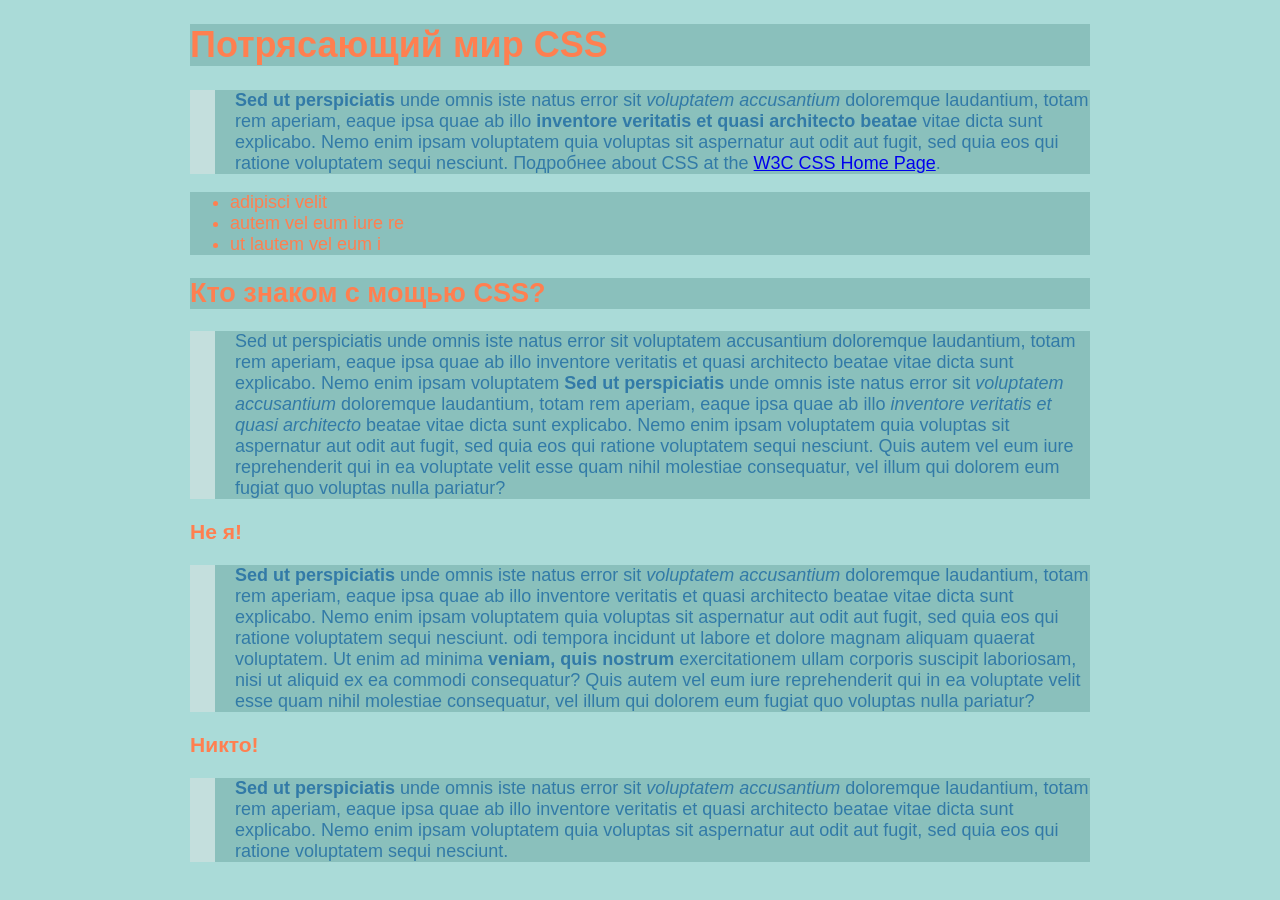
<file: 04/inheritance.html>
<!doctype html>
<html>

<head>
  <meta charset="UTF-8">
  <title>Наследование в действии</title>
  <style>
    body {
      background-color: rgba(87, 185, 178, .5);
    }
    .content {
      font-family: 'Arial Narrow Bold', sans-serif;
      font-size: 18px;
      color: coral;
      max-width: 900px;
      margin: 0 auto;
    }
    h1, h2 {
      background-color: rgba(63, 128, 123, .3);
    }
    p {
      background-color: rgba(63, 128, 123, .3);
      color: rgb(50, 122, 167);
      padding-left: 20px;
      border-left: solid 25px rgba(255, 255, 255, 0.5);
    }
    ul {
      background-color: rgba(63, 128, 123, .3);
    }
    
  </style>
</head>

<body>
  <div class = "content">
    <h1>Потрясающий мир CSS</h1>
    <p><strong>Sed ut perspiciatis</strong> unde omnis iste natus error sit <em>voluptatem accusantium</em> doloremque
      laudantium, totam rem aperiam, eaque ipsa quae ab illo <strong>inventore veritatis et quasi architecto
        beatae</strong> vitae dicta sunt explicabo. Nemo enim ipsam voluptatem quia voluptas sit aspernatur aut odit aut
      fugit, sed quia eos qui ratione voluptatem sequi nesciunt. Подробнее about CSS at the <a
        href="http://www.w3.org/Style/CSS/">W3C CSS Home Page</a>.</p>
    <ul>
      <li>adipisci velit</li>
      <li>autem vel eum iure re</li>
      <li> ut lautem vel eum i</li>
    </ul>
    <h2>Кто знаком с мощью CSS?</h2>
    <p>Sed ut perspiciatis unde omnis iste natus error sit voluptatem accusantium doloremque laudantium, totam rem
      aperiam, eaque ipsa quae ab illo inventore veritatis et quasi architecto beatae vitae dicta sunt explicabo. Nemo
      enim ipsam voluptatem <strong>Sed ut perspiciatis</strong> unde omnis iste natus error sit <em>voluptatem
        accusantium</em> doloremque laudantium, totam rem aperiam, eaque ipsa quae ab illo <em>inventore veritatis et
        quasi architecto</em> beatae vitae dicta sunt explicabo. Nemo enim ipsam voluptatem quia voluptas sit aspernatur
      aut odit aut fugit, sed quia eos qui ratione voluptatem sequi nesciunt. Quis autem vel eum iure reprehenderit qui
      in ea voluptate velit esse quam nihil molestiae consequatur, vel illum qui dolorem eum fugiat quo voluptas nulla
      pariatur?</p>
    <h3>Не я!</h3>
    <p><strong>Sed ut perspiciatis</strong> unde omnis iste natus error sit <em>voluptatem accusantium</em> doloremque
      laudantium, totam rem aperiam, eaque ipsa quae ab illo inventore veritatis et quasi architecto beatae vitae dicta
      sunt explicabo. Nemo enim ipsam voluptatem quia voluptas sit aspernatur aut odit aut fugit, sed quia eos qui
      ratione voluptatem sequi nesciunt. odi tempora incidunt ut labore et dolore magnam aliquam quaerat voluptatem. Ut
      enim ad minima <strong>veniam, quis nostrum</strong> exercitationem ullam corporis suscipit laboriosam, nisi ut
      aliquid ex ea commodi consequatur? Quis autem vel eum iure reprehenderit qui in ea voluptate velit esse quam nihil
      molestiae consequatur, vel illum qui dolorem eum fugiat quo voluptas nulla pariatur?</p>
    <h3>Никто!</h3>
    <p><strong>Sed ut perspiciatis</strong> unde omnis iste natus error sit <em>voluptatem accusantium</em> doloremque
      laudantium, totam rem aperiam, eaque ipsa quae ab illo inventore veritatis et quasi architecto beatae vitae dicta
      sunt explicabo. Nemo enim ipsam voluptatem quia voluptas sit aspernatur aut odit aut fugit, sed quia eos qui
      ratione voluptatem sequi nesciunt. </p>
  </div>
</body>

</html>
</file>
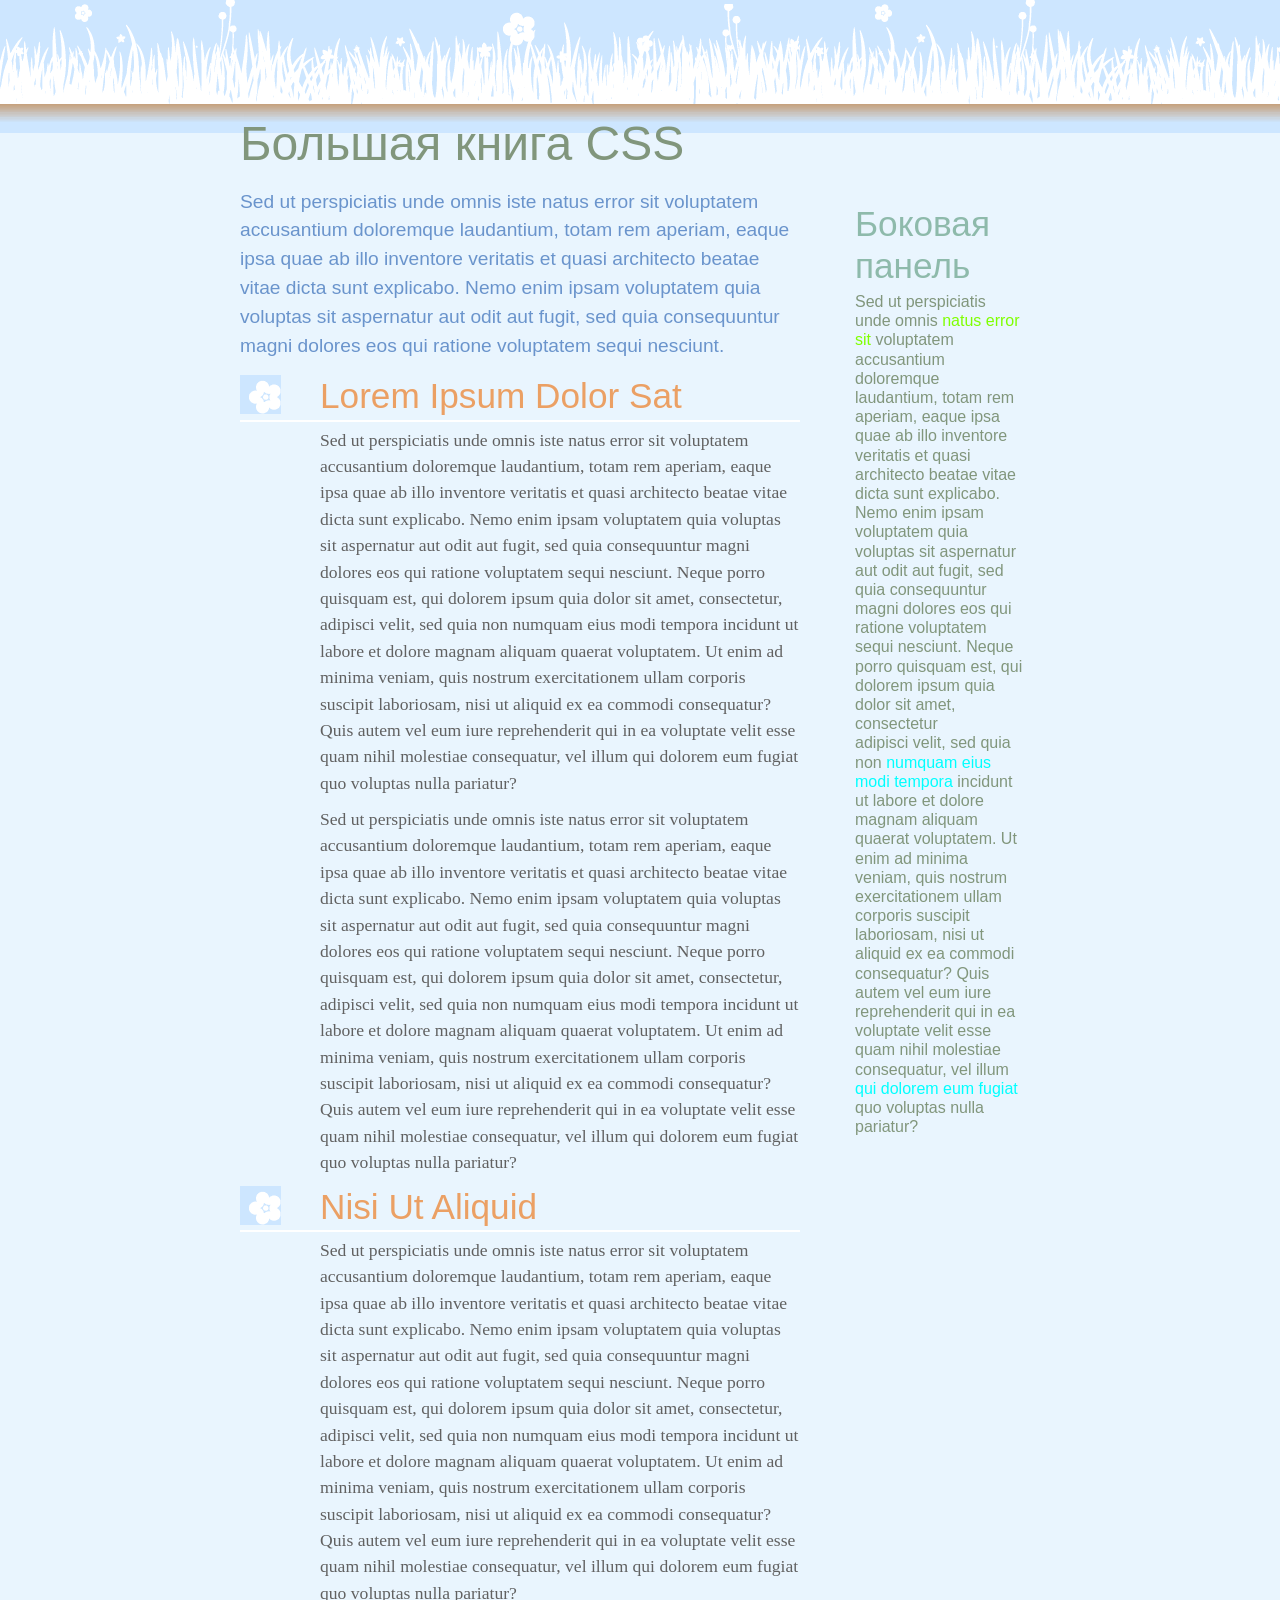
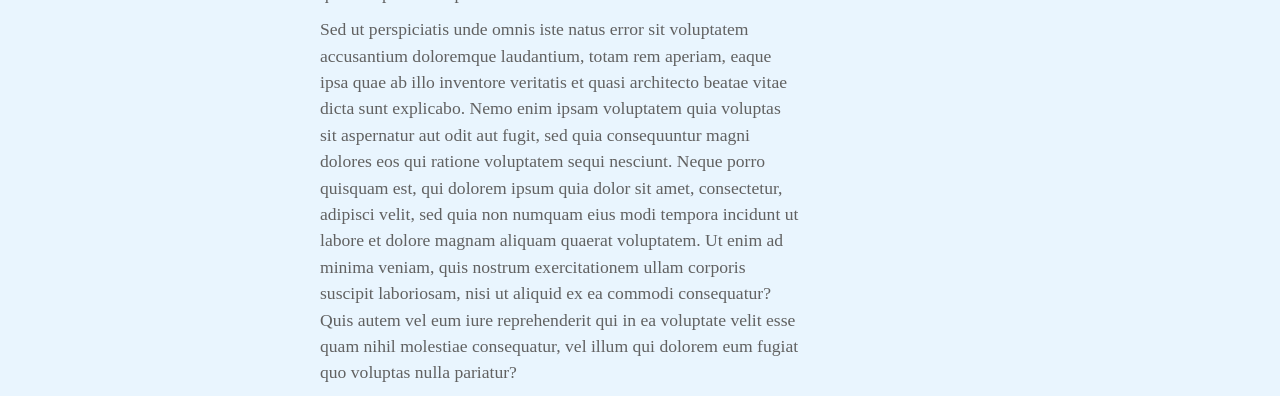
<file: 05/cascade.html>
<!doctype html>
<html>

<head>
  <meta charset="UTF-8">
  <title>Большая книга CSS -- The Cascade</title>
  <link href="styles.css" rel="stylesheet">
</head>

<body>
  <h1>Большая книга CSS</h1>
  <div class="main">
    <p class = "intro">Sed ut perspiciatis unde omnis iste natus error sit voluptatem accusantium doloremque laudantium, totam rem
      aperiam, eaque ipsa quae ab illo inventore veritatis et quasi architecto beatae vitae dicta sunt explicabo. Nemo
      enim ipsam voluptatem quia voluptas sit aspernatur aut odit aut fugit, sed quia consequuntur magni dolores eos qui
      ratione voluptatem sequi nesciunt. </p>
    <h2>Lorem Ipsum Dolor Sat</h2>
    <p>Sed ut perspiciatis unde omnis iste natus error sit voluptatem accusantium doloremque laudantium, totam rem
      aperiam, eaque ipsa quae ab illo inventore veritatis et quasi architecto beatae vitae dicta sunt explicabo. Nemo
      enim ipsam voluptatem quia voluptas sit aspernatur aut odit aut fugit, sed quia consequuntur magni dolores eos qui
      ratione voluptatem sequi nesciunt. Neque porro quisquam est, qui dolorem ipsum quia dolor sit amet, consectetur,
      adipisci velit, sed quia non numquam eius modi tempora incidunt ut labore et dolore magnam aliquam quaerat
      voluptatem. Ut enim ad minima veniam, quis nostrum exercitationem ullam corporis suscipit laboriosam, nisi ut
      aliquid ex ea commodi consequatur? Quis autem vel eum iure reprehenderit qui in ea voluptate velit esse quam nihil
      molestiae consequatur, vel illum qui dolorem eum fugiat quo voluptas nulla pariatur?</p>
    <p>Sed ut perspiciatis unde omnis iste natus error sit voluptatem accusantium doloremque laudantium, totam rem
      aperiam, eaque ipsa quae ab illo inventore veritatis et quasi architecto beatae vitae dicta sunt explicabo. Nemo
      enim ipsam voluptatem quia voluptas sit aspernatur aut odit aut fugit, sed quia consequuntur magni dolores eos qui
      ratione voluptatem sequi nesciunt. Neque porro quisquam est, qui dolorem ipsum quia dolor sit amet, consectetur,
      adipisci velit, sed quia non numquam eius modi tempora incidunt ut labore et dolore magnam aliquam quaerat
      voluptatem. Ut enim ad minima veniam, quis nostrum exercitationem ullam corporis suscipit laboriosam, nisi ut
      aliquid ex ea commodi consequatur? Quis autem vel eum iure reprehenderit qui in ea voluptate velit esse quam nihil
      molestiae consequatur, vel illum qui dolorem eum fugiat quo voluptas nulla pariatur?</p>
    <h2>Nisi Ut Aliquid </h2>
    <p>Sed ut perspiciatis unde omnis iste natus error sit voluptatem accusantium doloremque laudantium, totam rem
      aperiam, eaque ipsa quae ab illo inventore veritatis et quasi architecto beatae vitae dicta sunt explicabo. Nemo
      enim ipsam voluptatem quia voluptas sit aspernatur aut odit aut fugit, sed quia consequuntur magni dolores eos qui
      ratione voluptatem sequi nesciunt. Neque porro quisquam est, qui dolorem ipsum quia dolor sit amet, consectetur,
      adipisci velit, sed quia non numquam eius modi tempora incidunt ut labore et dolore magnam aliquam quaerat
      voluptatem. Ut enim ad minima veniam, quis nostrum exercitationem ullam corporis suscipit laboriosam, nisi ut
      aliquid ex ea commodi consequatur? Quis autem vel eum iure reprehenderit qui in ea voluptate velit esse quam nihil
      molestiae consequatur, vel illum qui dolorem eum fugiat quo voluptas nulla pariatur?</p>
    <p>Sed ut perspiciatis unde omnis iste natus error sit voluptatem accusantium doloremque laudantium, totam rem
      aperiam, eaque ipsa quae ab illo inventore veritatis et quasi architecto beatae vitae dicta sunt explicabo. Nemo
      enim ipsam voluptatem quia voluptas sit aspernatur aut odit aut fugit, sed quia consequuntur magni dolores eos qui
      ratione voluptatem sequi nesciunt. Neque porro quisquam est, qui dolorem ipsum quia dolor sit amet, consectetur,
      adipisci velit, sed quia non numquam eius modi tempora incidunt ut labore et dolore magnam aliquam quaerat
      voluptatem. Ut enim ad minima veniam, quis nostrum exercitationem ullam corporis suscipit laboriosam, nisi ut
      aliquid ex ea commodi consequatur? Quis autem vel eum iure reprehenderit qui in ea voluptate velit esse quam nihil
      molestiae consequatur, vel illum qui dolorem eum fugiat quo voluptas nulla pariatur?</p>
  </div>
  <div class="sidebar">
    <h2>Боковая панель</h2>
    <p class="p1">Sed ut perspiciatis unde omnis <strong> natus error sit</strong> voluptatem accusantium doloremque laudantium, totam rem
      aperiam, eaque ipsa quae ab illo inventore veritatis et quasi architecto beatae vitae dicta sunt explicabo. Nemo
      enim ipsam voluptatem quia voluptas sit aspernatur aut odit aut fugit, sed quia consequuntur magni dolores eos qui
      ratione voluptatem sequi nesciunt. Neque porro quisquam est, qui dolorem ipsum quia dolor sit amet, consectetur
    </p>
    <p>adipisci velit, sed quia non <strong>numquam eius modi tempora</strong> incidunt ut labore et dolore magnam aliquam quaerat
      voluptatem. Ut enim ad minima veniam, quis nostrum exercitationem ullam corporis suscipit laboriosam, nisi ut
      aliquid ex ea commodi consequatur? Quis autem vel eum iure reprehenderit qui in ea voluptate velit esse quam nihil
      molestiae consequatur, vel illum <strong>qui dolorem eum fugiat </strong>quo voluptas nulla pariatur?</p>
  </div>
</body>

</html>
</file>
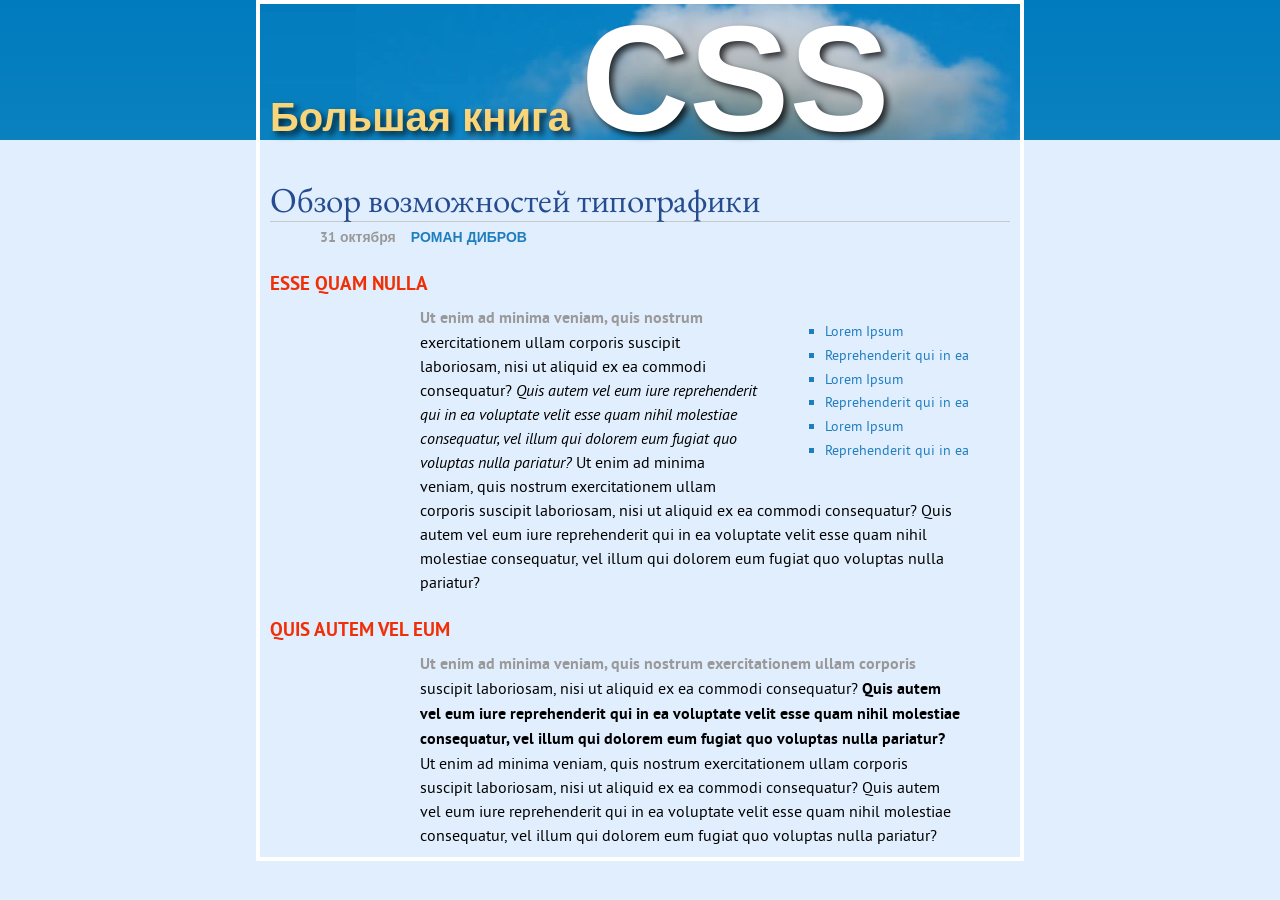
<file: 06/text.html>
<!doctype html>
<html>

<head>
	<meta charset="UTF-8">
	<title>Типографика CSS</title>
	<link href="css/styles.css" rel = "stylesheet">
	<link rel="preconnect" href="https://fonts.googleapis.com">
	<link rel="preconnect" href="https://fonts.gstatic.com" crossorigin>
	<link href="https://fonts.googleapis.com/css2?family=EB+Garamond:ital,wght@0,400..800;1,400..800&display=swap"
		rel="stylesheet">

	<style>		
		.eb-garamond {
		font-family: "EB Garamond", serif;
		font-optical-sizing: auto;
		font-weight: 400;
		font-style: normal;
		}
	</style>

</head>

<body>
	<div class="main">
		<h1>Большая книга <strong>CSS</strong></h1>
		<h2 class="eb-garamond">Обзор возможностей типографики</h2>
		<p class = "note">31 октября <strong>Роман Дибров</strong></p>
		<ul>
			<li>Lorem Ipsum</li>
			<li>Reprehenderit qui in ea</li>
			<li>Lorem Ipsum</li>
			<li>Reprehenderit qui in ea</li>
			<li>Lorem Ipsum</li>
			<li>Reprehenderit qui in ea</li>
		</ul>
		<h3>Esse quam nulla</h3>
		<p>Ut enim ad minima veniam, quis nostrum exercitationem ullam corporis suscipit laboriosam, nisi ut aliquid ex
			ea commodi consequatur? <em>Quis autem vel eum iure reprehenderit qui in ea voluptate velit esse quam nihil
				molestiae consequatur, vel illum qui dolorem eum fugiat quo voluptas nulla pariatur?</em> Ut enim ad
			minima veniam, quis nostrum exercitationem ullam corporis suscipit laboriosam, nisi ut aliquid ex ea commodi
			consequatur? Quis autem vel eum iure reprehenderit qui in ea voluptate velit esse quam nihil molestiae
			consequatur, vel illum qui dolorem eum fugiat quo voluptas nulla pariatur?</p>
		<h3>Quis autem vel eum</h3>
		<p>Ut enim ad minima veniam, quis nostrum exercitationem ullam corporis suscipit laboriosam, nisi ut aliquid ex
			ea commodi consequatur? <strong>Quis autem vel eum iure reprehenderit qui in ea voluptate velit esse quam
				nihil molestiae consequatur, vel illum qui dolorem eum fugiat quo voluptas nulla pariatur? </strong>Ut
			enim ad minima veniam, quis nostrum exercitationem ullam corporis suscipit laboriosam, nisi ut aliquid ex ea
			commodi consequatur? Quis autem vel eum iure reprehenderit qui in ea voluptate velit esse quam nihil
			molestiae consequatur, vel illum qui dolorem eum fugiat quo voluptas nulla pariatur?</p>
	</div>
</body>

</html>
</file>
<file: 07/main.css>
/* сброс стилей браузера */
html, body, div, span, object, iframe, h1, h2, h3, h4, h5, h6, p, blockquote, pre, a, abbr, acronym, address, big, cite, code, del, dfn, em, img, ins, kbd, q, s, samp,small, strike, strong, sub, sup, tt, var, b, u, i, center, dl, dt, dd, ol, ul, li, fieldset, form, label, legend,
table, caption, tbody, tfoot, thead, tr, th, td, article, aside, canvas, details, embed, 
figure, figcaption, footer, header, hgroup, menu, nav, output, ruby, section, summary,
time, mark, audio, video {
  margin: 0;
  padding: 0;
  border: 0;
  font-size: 100%;
  vertical-align: baseline;
}
article, aside, details, figcaption, figure, footer, header, hgroup, menu, nav, section {
  display: block;
}
body {
  line-height: 1.2;
}
ol { 
  padding-left: 1.4em;
  list-style: decimal;
}
ul {
  padding-left: 1.4em;
  list-style: square;
}
table {
  border-collapse: collapse;
  border-spacing: 0;
} 
/* конец кода сброса стилей браузера */
</file>
<file: 13/styles.css>
/* сброс стилей браузера */
html, body, div, span, object, iframe, h1, h2, h3, h4, h5, h6, p, blockquote, pre, a, abbr, acronym, address, big, cite, code, del, dfn, em, img, ins, kbd, q, s, samp,small, strike, strong, sub, sup, tt, var, b, u, i, center, dl, dt, dd, ol, ul, li, fieldset, form, label, legend,
table, caption, tbody, tfoot, thead, tr, th, td, article, aside, canvas, details, embed, 
figure, figcaption, footer, header, hgroup, menu, nav, output, ruby, section, summary,
time, mark, audio, video {
	margin: 0;
	padding: 0;
	border: 0;
	font-size: 100%;
	vertical-align: baseline;
}
article, aside, details, figcaption, figure, footer, header, hgroup, menu, nav, section {
	display: block;
}
body {
	line-height: 1.2;
}
ol { 
	padding-left: 1.4em;
	list-style: decimal;
}
ul {
	padding-left: 1.4em;
	list-style: square;
}
table {
	border-collapse: collapse;
	border-spacing: 0;
} 
/* конец кода сброса стилей браузера */

.clear:after {
  content: " ";
  display: table;
  clear: both;
}

.clear {
	zoom: 1;	
}

body {
	font-family: 'Helvetica Neue', Helvetica, Arial, sans-serif;	
}


header {
	background-color:rgb(93,43,78); 
	background-image: -webkit-linear-gradient(right, rgb(93,43,78), rgb(8,2,50));
	padding-bottom: 30px;
}

header h1 {
	font-size: 3em;	
	color: white;
	font-weight: bold;
	padding-top: 30px;
	clear: both;
	padding-left: 10px;
}

nav {
	background-color: rgb(25,25,25);
	border: 1px solid rgba(255,255,255,.5);	
	border-left: none;
	border-right: none;
}
nav ul {
	padding: 0;
	margin: 0;	
}
nav li {
	float: left;
	padding: 0;
	margin: 0;
	list-style: none;	
}
nav a {
	float: left;
	font-size: .8em;	
	color: white;
	font-weight: normal;
	text-decoration: none;
	padding: 10px;
	border-right: 1px dashed rgba(255,255,255,.75);
	-webkit-transition: all .5s;
	-moz-transition: all .5s;
	-o-transition: all .5s;
	transition: all .5s;
}
nav li:last-of-type a {
	border-right: none;	
}
nav a:hover {
	background-color: rgb(93,43,78);
}
aside h2 {
	font-size: 1.3em;
	margin-top: 10px;	
}
aside h3 {
	font-size: 1.1em;
	margin-top: 15px;
}
aside p, aside li {
	font-size: .75em;
	margin-top: 10px;	
}
.main h2 {
	font-size: 2em;
	margin-top: 10px;	
}
.main h3 {
	font-size: 1.5em;
	margin-top: 20px;	
}
.main p {
	margin-bottom: 15px;	
}
footer {
	margin-top: 15px;
	font-size: .8em;	
	padding: 10px 10px 30px 10px;
	background-color: black;
	color: rgb(204,204,204);
}
footer a {
	color: white;	
}
/* стили из практикума главы 13  */
</file>
<file: 14/styles.css>
/* сброс стилей браузера */
html, body, div, span, object, iframe, h1, h2, h3, h4, h5, h6, p, blockquote, pre, a, abbr, acronym, address, big, cite, code, del, dfn, em, img, ins, kbd, q, s, samp,small, strike, strong, sub, sup, tt, var, b, u, i, center, dl, dt, dd, ol, ul, li, fieldset, form, label, legend,
table, caption, tbody, tfoot, thead, tr, th, td, article, aside, canvas, details, embed, 
figure, figcaption, footer, header, hgroup, menu, nav, output, ruby, section, summary,
time, mark, audio, video {
	margin: 0;
	padding: 0;
	border: 0;
	font-size: 100%;
	vertical-align: baseline;
}
article, aside, details, figcaption, figure, footer, header, hgroup, menu, nav, section {
	display: block;
}
body {
	line-height: 1.2;
}
ol { 
	padding-left: 1.4em;
	list-style: decimal;
}
ul {
	padding-left: 1.4em;
	list-style: square;
}
table {
	border-collapse: collapse;
	border-spacing: 0;
} 
/* конец кода сброса стилей браузера */

/* веб-шрифты */

@font-face {
    font-family: 'Titillium';
    src: url('fonts/TitilliumText22L001-webfont.eot');
    src: url('fonts/TitilliumText22L001-webfont.eot?#iefix') format('embedded-opentype'),
         url('fonts/TitilliumText22L001-webfont.woff') format('woff'),
         url('fonts/TitilliumText22L001-webfont.ttf') format('truetype'),
         url('fonts/TitilliumText22L001-webfont.svg#TitilliumText22LThin') format('svg');
    font-weight: 100;
    font-style: normal;
}
@font-face {
    font-family: 'Titillium';
    src: url('fonts/TitilliumText22L003-webfont.eot');
    src: url('fonts/TitilliumText22L003-webfont.eot?#iefix') format('embedded-opentype'),
         url('fonts/TitilliumText22L003-webfont.woff') format('woff'),
         url('fonts/TitilliumText22L003-webfont.ttf') format('truetype'),
         url('fonts/TitilliumText22L003-webfont.svg#TitilliumText22LRegular') format('svg');
    font-weight: 400;
    font-style: normal;
}
@font-face {
    font-family: 'Titillium';
    src: url('fonts/TitilliumText22L005-webfont.eot');
    src: url('fonts/TitilliumText22L005-webfont.eot?#iefix') format('embedded-opentype'),
         url('fonts/TitilliumText22L005-webfont.woff') format('woff'),
         url('fonts/TitilliumText22L005-webfont.ttf') format('truetype'),
         url('fonts/TitilliumText22L005-webfont.svg#TitilliumText22LBold') format('svg');
    font-weight: 700;
    font-style: normal;
}
body {
	max-width: 1024px;
	margin: 0 auto;	
}
header h1 {
	font: 700 72px Titillium, Arial, sans-serif;
	color: rgb(232,113,35);
	text-shadow: 0 0 5px white,
	             3px 3px 5px rgba(0,0,0,.5);
}
nav ul {
	margin: 0;
	padding: 0;
	list-style-type: none;	
}
nav li {
	display: inline;	
}
nav a {
	display: inline-block;
	padding: 9px 20px 5px 20px;
	border-radius:20px;
	text-decoration: none;	
	font-family: Titillium, Arial, sans-serif;
	font-weight: 700;
	color: white;
	text-shadow: 2px 2px 4px rgba(0,0,0,1);
	text-transform:uppercase;
	font-size: .9em;
	letter-spacing: .1em;
	background-color: rgb(232,113,35);
	background: -webkit-linear-gradient(top, rgba(232,113,35,1),rgba(232,113,35,.5));
	background: -moz-linear-gradient(top, rgba(232,113,35,1),rgba(232,113,35,.5));
	background: -o-linear-gradient(top, rgba(232,113,35,1),rgba(232,113,35,.5));
	background: linear-gradient(top, rgba(232,113,35,1),rgba(232,113,35,.5));
	border: 1px solid rgb(232,113,35);
	margin-right: 5px;
}
figcaption strong {
	font-weight: 700;
	display: block;
}
footer .copyright {
	font-family: Titillium, Arial, sans-serif;
	font-weight: 700;
	color: white;
	margin: 0 auto;
	max-width: 1024px;
}

/* стили из практикума главы 14 */
</file>
<file: 15/styles.css>
/* сброс стилей браузера */
* {
  box-sizing: border-box; 
}
html, body, div, span, object, iframe, h1, h2, h3, h4, h5, h6, p, blockquote, pre, a, abbr, acronym, address, big, cite, code, del, dfn, em, img, ins, kbd, q, s, samp,small, strike, strong, sub, sup, tt, var, b, u, i, center, dl, dt, dd, ol, ul, li, fieldset, form, label, legend,
table, caption, tbody, tfoot, thead, tr, th, td, article, aside, canvas, details, embed, 
figure, figcaption, footer, header, hgroup, menu, nav, output, ruby, section, summary,
time, mark, audio, video {
	margin: 0;
	padding: 0;
	border: 0;
	font-size: 100%;
	vertical-align: baseline;
}
article, aside, details, figcaption, figure, footer, header, hgroup, menu, nav, section {
	display: block;
}
body {
	line-height: 1.2;
}
ol { 
	padding-left: 1.4em;
	list-style: decimal;
}
ul {
	padding-left: 1.4em;
	list-style: square;
}
table {
	border-collapse: collapse;
	border-spacing: 0;
} 
/* конец кода сброса стилей браузера */

.clear:after {
  content: " ";
  display: table;
  clear: both;
}

.clear {
	zoom: 1;	
}

body {
	font-family: 'Helvetica Neue', Helvetica, Arial, sans-serif;	
}


header {
	background-color:rgb(93,43,78); 
	background-image: linear-gradient(to left, rgb(93,43,78), rgb(8,2,50));
	padding-bottom: 30px;
}

header h1 {
	font-size: 3em;	
	color: white;
	font-weight: bold;
	padding-top: 30px;
	clear: both;
	padding-left: 10px;
}

nav {
	background-color: rgb(25,25,25);
	border: 1px solid rgba(255,255,255,.5);	
	border-left: none;
	border-right: none;
}
nav ul {
	padding: 0;
	margin: 0;	
}
nav li {
	float: left;
	padding: 0;
	margin: 0;
	list-style: none;	
}
nav a {
	float: left;
	font-size: .8em;	
	color: white;
	font-weight: normal;
	text-decoration: none;
	padding: 10px;
	border-right: 1px dashed rgba(255,255,255,.75);
	transition: all .5s;
}
nav li:last-of-type a {
	border-right: none;	
}
nav a:hover {
	background-color: rgb(93,43,78);
}
aside h2 {
	font-size: 1.3em;
	margin-top: 10px;	
}
aside h3 {
	font-size: 1.1em;
	margin-top: 15px;
}
aside p, aside li {
	font-size: .75em;
	margin-top: 10px;	
}
.main h2 {
	font-size: 2em;
	margin-top: 10px;	
}
.main h3 {
	font-size: 1.5em;
	margin-top: 20px;	
}
.main p {
	margin-bottom: 15px;	
}
footer {
	margin-top: 15px;
	font-size: .8em;	
	padding: 10px 10px 30px 10px;
	background-color: black;
	color: rgb(204,204,204);
}
footer a {
	color: white;	
}
/* пользовательские стили  */

/* раскомментируйте этот стиль, если хотите всю страницу, включая фоновый цвет, ограничить центрированным блоком размером 1200 пикселов  */
/*.pageWrapper {
	max-width: 1200px;
	margin: 0 auto;	
}*/


.sidebar1 {
  float: left;
  width: 20%;
  padding: 0 20px 0 10px;
}
.main {
  float: left;
  width: 60%;
  padding: 0 20px;
  border-left: dashed 1px rgb(153,153,153);
  border-right: dashed 1px rgb(153,153,153);
}
.sidebar2 {
  float: right;
  width: 20%; 
  padding: 0 10px 0 20px;
}
footer {
  clear: both;  
}
nav ul, header h1, footer p, .contentWrapper {
  max-width: 1200px;
  margin: 0 auto; 
}
</file>
<file: 05/styles.css>
/* сброс стилей браузера */
html, body, div, span, object, iframe, h1, h2, h3, h4, h5, h6, p, blockquote, pre, a, abbr, acronym, address, big, cite, code, del, dfn, em, img, ins, kbd, q, s, samp,small, strike, strong, sub, sup, tt, var, b, u, i, center, dl, dt, dd, ol, ul, li, fieldset, form, label, legend,
table, caption, tbody, tfoot, thead, tr, th, td, article, aside, canvas, details, embed, 
figure, figcaption, footer, header, hgroup, menu, nav, output, ruby, section, summary,
time, mark, audio, video {
	margin: 0;
	padding: 0;
	border: 0;
	font-size: 100%;
	font: inherit;
	vertical-align: baseline;
}
article, aside, details, figcaption, figure, footer, header, hgroup, menu, nav, section {
	display: block;
}
body {
	line-height: 1.2;
}
ol { 
	padding-left: 1.4em;
	list-style: decimal;
}
ul {
	padding-left: 1.4em;
	list-style: square;
}
table {
	border-collapse: collapse;
	border-spacing: 0;
} 
/* конец кода сброса стилей браузера */

/* простой двухколончный макет  */
.main {
	float: left;
	width: 70%;
}
.sidebar {
	margin-left: 75%;
	padding: 15px;
	background: #E9F5FE;
}

body {
	color: #81967C;
	font-family: Tahoma, Geneva, Verdana, sans-serif;
	padding-top: 115px;
	background: #E9F5FE url(images/bg_body.png) repeat-x;
	max-width: 800px;
	margin: 0 auto;
}

h1 {
	font-size: 3em;
	font-family: 'Arial Narrow Bold', sans-serif;
	margin-bottom: 15px;
}

h2 {
	font-size: 2.2em;
	color: rgb(142, 186, 171);
	font-family: 'Arial Narrow Bold', sans-serif;
	margin-bottom: 5px;
}

.main h2 {
	font-size: 2.2em;
	background: url(images/bullet_flower.png) no-repeat;
	color: #EBA064;
	font-family: 'Arial Narrow Bold', sans-serif;
	border-bottom: 2px white solid;
	padding: 0 0 2px 80px;
}

.main p {
	color: #616161;
	font-family: Georgia, 'Times New Roman', Times, serif;
	font-size: 1.1em;
	line-height: 150%;
	margin-bottom: 10px;
	margin-left: 80px;
}

p.intro {
	color: #6a94cc;
	font-size: 1.2em;
	font-family: 'Franklin Gothic Medium', 'Arial Narrow', Arial, sans-serif;
	margin-left: 0;
	margin-bottom: 15px;
}

.sidebar strong {
	color: aqua;
}

.sidebar .p1 strong {
	color: chartreuse;
}

strong {
	color: brown;
}
</file>
<file: 06/css/styles.css>
@font-face {
  font-family: 'PTSans';
  src: url('fonts/PTSansRegular.woff2') format('woff2'),
       url('fonts/PTSansRegular.woff') format('woff');
  font-weight: normal;
  font-style: normal;
}
@font-face {
  font-family: 'PTSans';
  src: url('fonts/PTSansItalic.woff2') format('woff2'),
       url('fonts/PTSansItalic.woff') format('woff');
  font-weight: normal;
  font-style: italic;
}
@font-face {
  font-family: 'PTSans';
  src: url('fonts/PTSansBold.woff2') format('woff2'),
       url('fonts/PTSansBold.woff') format('woff');
  font-weight: bold;
  font-style: normal;
}
@font-face {
  font-family: 'PTSans';
  src: url('fonts/PTSansBoldItalic.woff2') format('woff2'),
       url('fonts/PTSansBoldItalic.woff') format('woff');
  font-weight: bold;
  font-style: italic;
} 

/* сброс стилей браузера */
html, body, div, span, object, iframe, h1, h2, h3, h4, h5, h6, p, blockquote, pre, a, abbr, acronym, address, big, cite, code, del, dfn, em, img, ins, kbd, q, s, samp,small, strike, strong, sub, sup, tt, var, b, u, i, center, dl, dt, dd, ol, ul, li, fieldset, form, label, legend,
table, caption, tbody, tfoot, thead, tr, th, td, article, aside, canvas, details, embed, 
figure, figcaption, footer, header, hgroup, menu, nav, output, ruby, section, summary,
time, mark, audio, video {
	margin: 0;
	padding: 0;
	border: 0;
	font-size: 100%;
	vertical-align: baseline;
}
article, aside, details, figcaption, figure, footer, header, hgroup, menu, nav, section {
	display: block;
}
body {
	line-height: 1.2;
}
ol { 
	padding-left: 1.4em;
	list-style: decimal;
}
ul {
	padding-left: 1.4em;
	list-style: square;
}
table {
	border-collapse: collapse;
	border-spacing: 0;
} 
/* конец кода сброса стилей браузера */

html {
	font-family: PTSans, sans-serif;
	font-size: 62.5%;
	background: rgb(225, 238, 253) url(../images/bg_body.png) repeat-x;
}

.main {
	max-width: 740px;
	margin: 0 auto;
	padding: 0 10px;
	border: 4px solid white;
	background: transparent url(../images/bg_banner.jpg) no-repeat;
}

.main h1 {
	color: rgb(249, 212, 120);
	font-family: "Arial Black", "Arial Narrow Bold", Arial, sans-serif;
	font-size: 4em;
	text-shadow: 4px 4px 6px rgba(0, 0, 0, 0.75);
}

.main h1 strong {
	font-size: 150px;
	color: white;
	line-height: 1;
	margin-right: -0.5em;
}

.main h2 {
	color: rgb(37, 76, 143);
	font-size: 3.5em;
	/*text-shadow: 4px 4px 6px rgba(0, 0, 0, 0.75);*/
	border-bottom: 1px solid rgb(200, 200, 200);
	margin-top: 25px;
}

.main h3 {
	color: rgb(241, 47, 6);
	font-size: 1.9em;
	font-weight: bold;
	text-transform: uppercase;
	margin-top: 25px;
	margin-bottom: 10px;
}

.main p {
	font-size: 1.6em;
	line-height: 1.5;
	margin-left: 150px;
	margin-right: 50px;
	margin-bottom: 10px;
}

.main p::first-line {
	font-weight: bold;
	color: rgb(153, 153, 153);
}

.main ul {
	width: 25%;
	margin: 50px 0px 25px 50px;
	float: right;
}

.main li {
	color: rgb(32, 126, 191);
	font-size: 1.4em;
	margin-bottom: 7px;
}

.main .note {
	font-size: 1.4em;
	margin: 5px 0px 25px 50px;
}

.main .note strong {
	color: rgb(32, 126, 191);
	text-transform: uppercase;
	margin-left: 11px;
}
</file>
